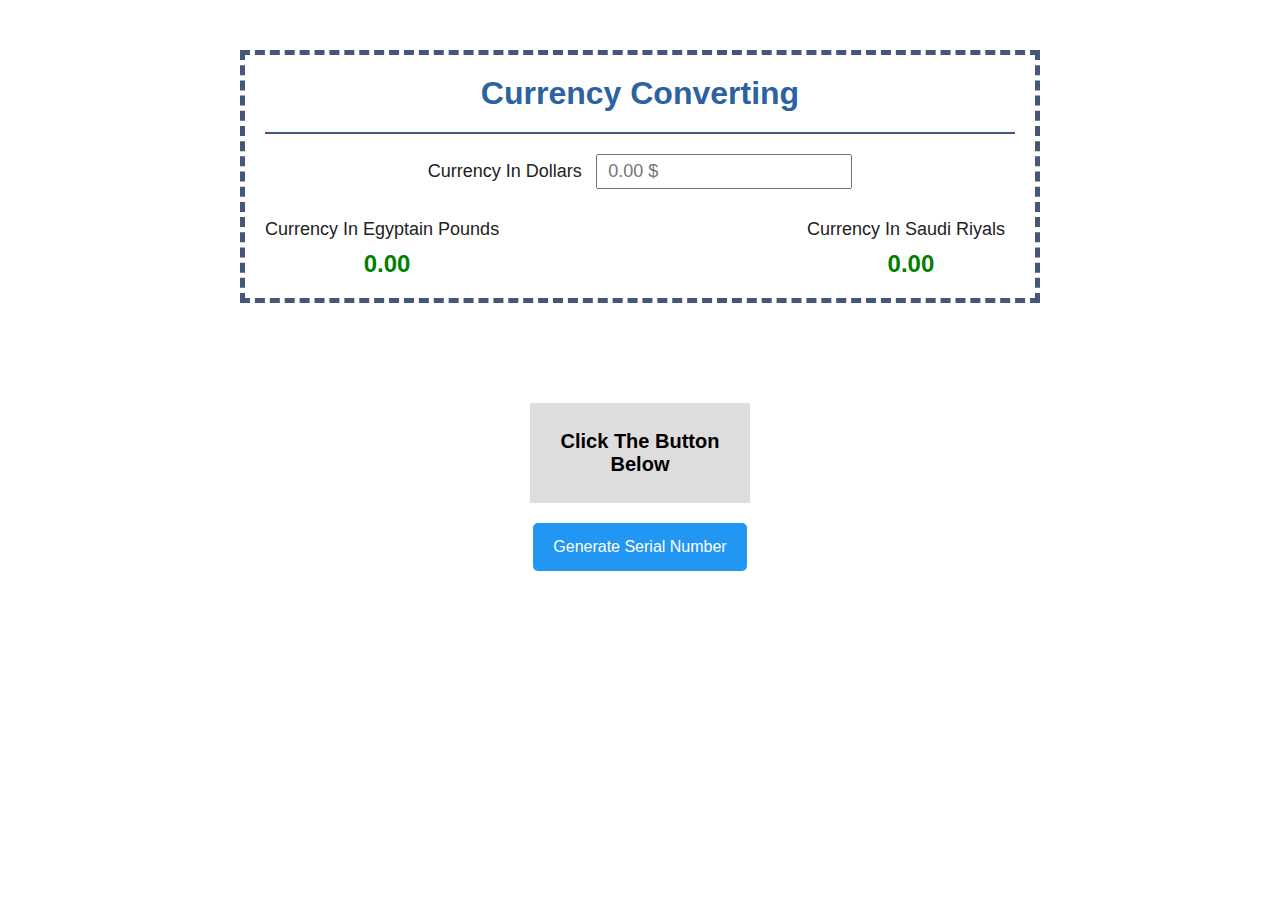
<file: Currency Converting & Serial Number Generator/index.html>
<!DOCTYPE html>
<html lang="en">
<head>
    <meta charset="UTF-8">
    <meta http-equiv="X-UA-Compatible" content="IE=edge">
    <meta name="viewport" content="width=device-width, initial-scale=1.0">
    <link rel="stylesheet" href="style.css">
    <title>Page Scroll Progress</title>
</head>
<body>
    <div class="container">
        <h1>Currency Converting</h1>
        <form>
            <div class="form-group">
                <label for="currency">Currency In Dollars</label>
                <input type="number" name="currency" id="currency" placeholder="0.00 $">
            </div>

            <div class="changed">
                <div class="form-group">
                    <label for="egyptian">Currency In Egyptain Pounds</label>
                    <p class="egyptian">0.00</p>
                </div>
    
                <div class="form-group">
                    <label for="saudi">Currency In Saudi Riyals</label>
                    <p class="saudi">0.00</p>
                </div>
            </div> 
        </form>
    </div>

    <div class="serial">Click The Button Below</div>
    <div class="generate">Generate Serial Number</div>

    <script src="script.js"></script>
</body>
</html>
</file>
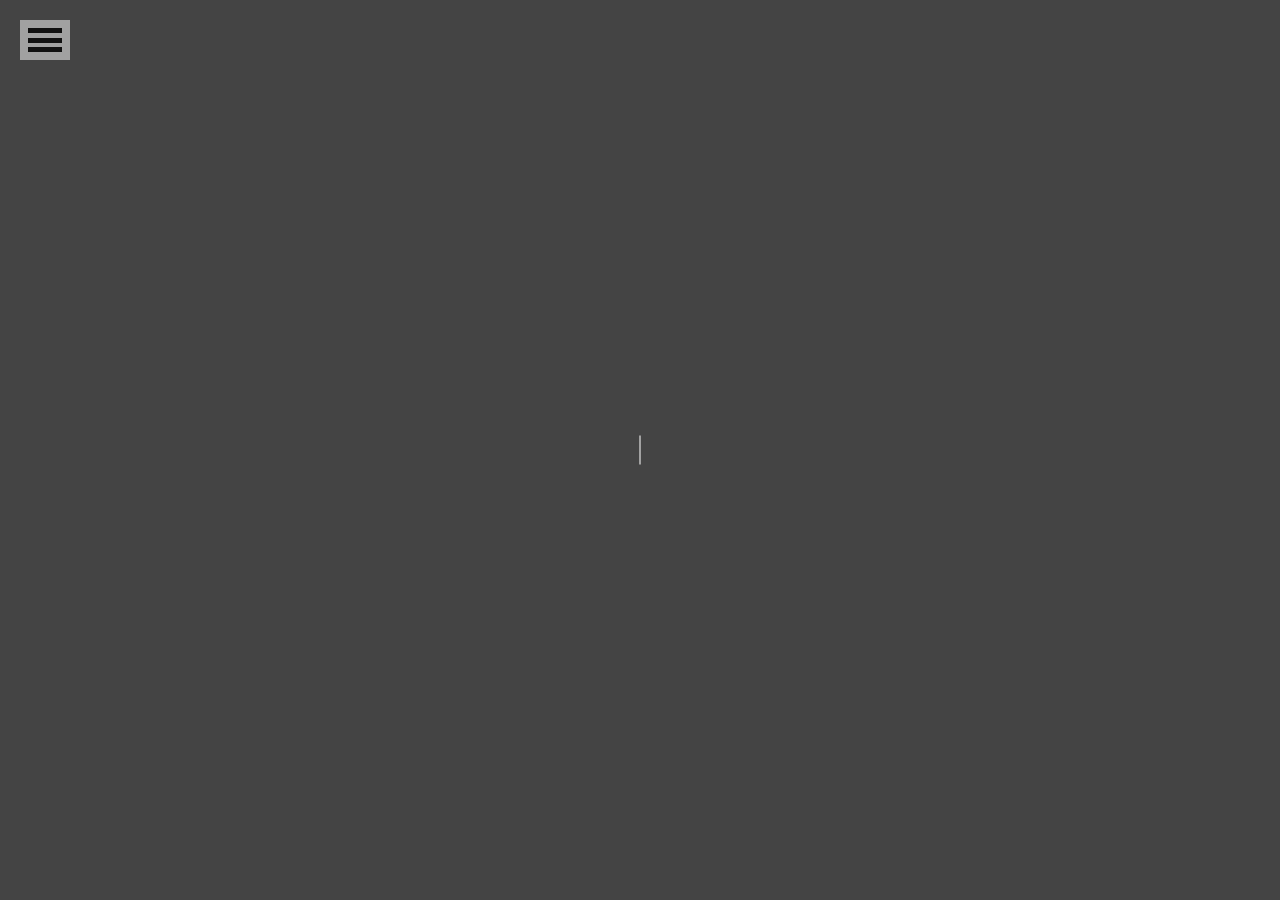
<file: Full Page Menu & TyprWriter Effect/index.html>
<!DOCTYPE html>
<html lang="en">
<head>
    <meta charset="UTF-8">
    <meta http-equiv="X-UA-Compatible" content="IE=edge">
    <meta name="viewport" content="width=device-width, initial-scale=1.0">
    <link rel="stylesheet" href="style.css">
    <title>Page Scroll Progress</title>
</head>
<body>
    <div class="bars">
        <span></span>
        <span></span>
        <span></span>
    </div>

    <p class="welcome">Please, click the menu bars icon to open the menu</p>

    <div class="menu">
        <div class="close">X</div>
        <span>Home</span>
        <span>About</span>
        <span>Category</span>
        <span>Contact</span>
    </div>
    <script src="script.js"></script>
</body>
</html>
</file>
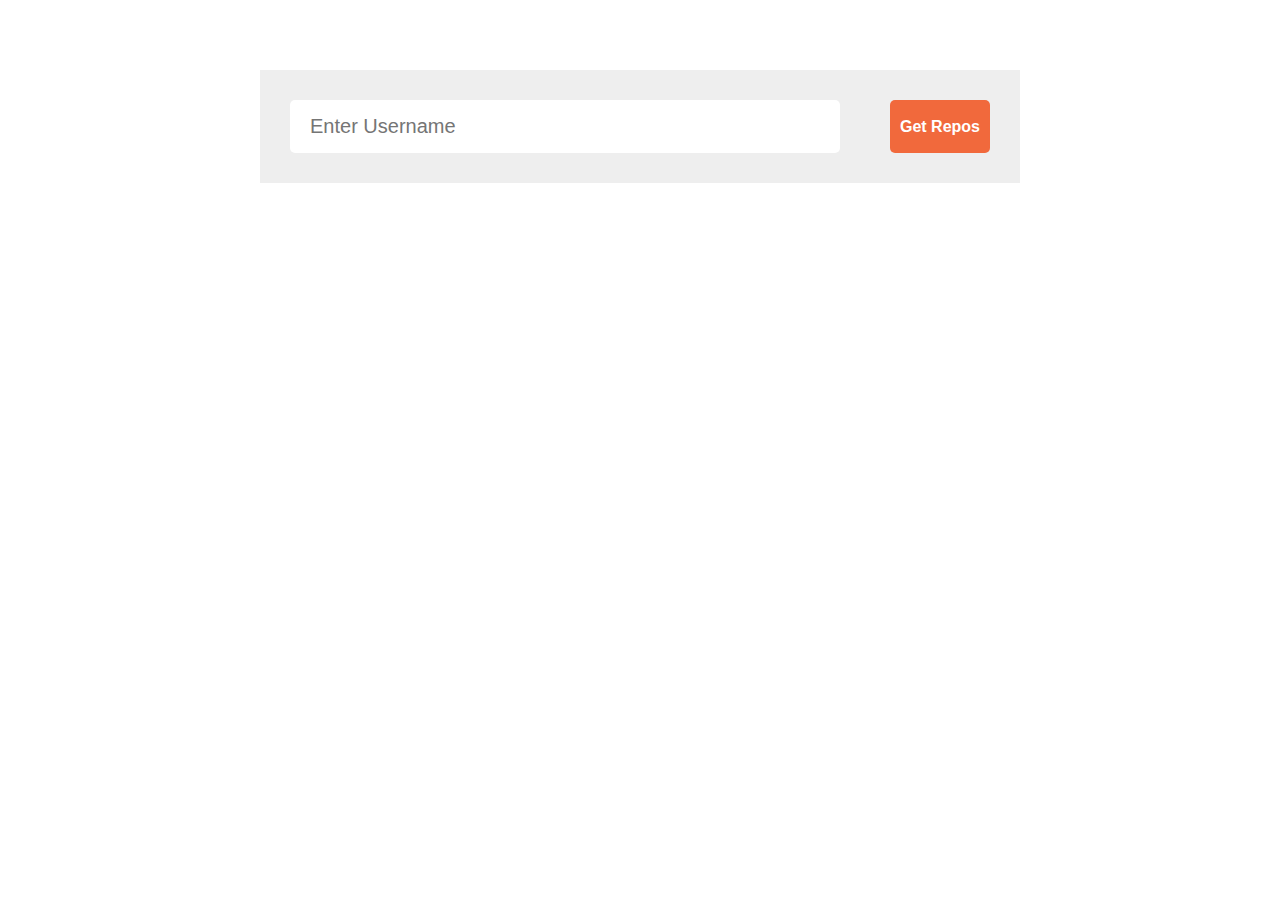
<file: Get Github Repositories/index.html>
<!DOCTYPE html>
<html lang="en">
<head>
    <meta charset="UTF-8">
    <meta http-equiv="X-UA-Compatible" content="IE=edge">
    <meta name="viewport" content="width=device-width, initial-scale=1.0">
    <link rel="stylesheet" href="style.css">
    <title>Page Scroll Progress</title>
</head>
<body>
    <div class="container">
        <div class="repo">
            <input type="text" class="input" placeholder="Enter Username">
            <span class="btn">Get Repos</span>
        </div>

        <div class="result"></div>
    </div>

    <script src="script.js"></script>
</body>
</html>
</file>
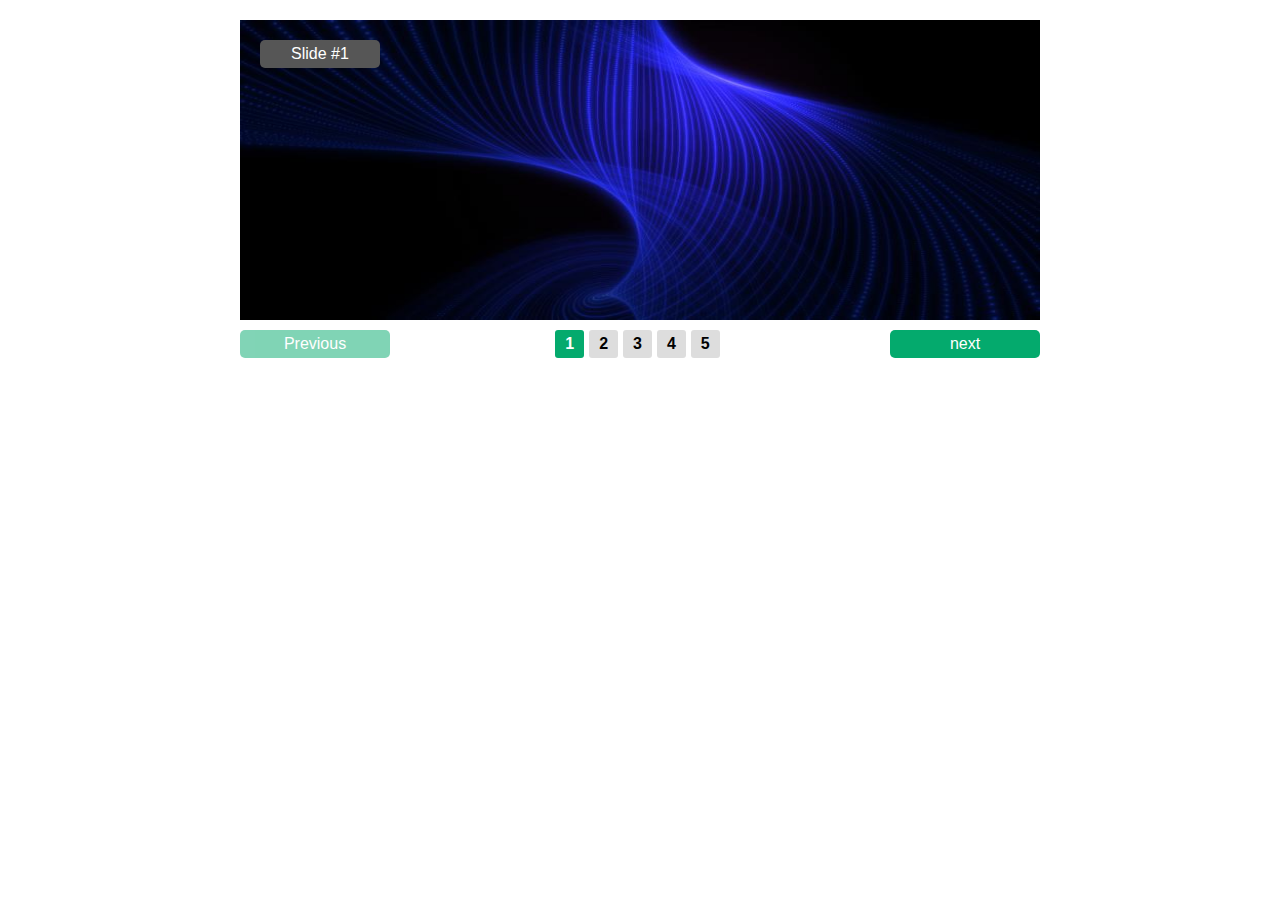
<file: Image Slider/index.html>
<!DOCTYPE html>
<html lang="en">
<head>
    <meta charset="UTF-8">
    <meta http-equiv="X-UA-Compatible" content="IE=edge">
    <meta name="viewport" content="width=device-width, initial-scale=1.0">
    <link rel="stylesheet" href="style.css">
    <title>Page Scroll Progress</title>
</head>
<body>
    <div class="container">
        <div class="image-number">Slide #<span>1</span></div>

        <div class="images">
            <img src="img1.jpg" alt="img">
            <img src="img2.jpg" alt="img">
            <img src="img3.jfif" alt="img">
            <img src="img4.jpg" alt="img">
            <img src="img5.jpg" alt="img">
        </div>

        <div class="slider">
            <span id="left-slider">Previous</span>
            <span id="right-slider">next</span>
            <span class="numbers"></span>
        </div>
    </div>
    <script src="script.js"></script>
</body>
</html>
</file>
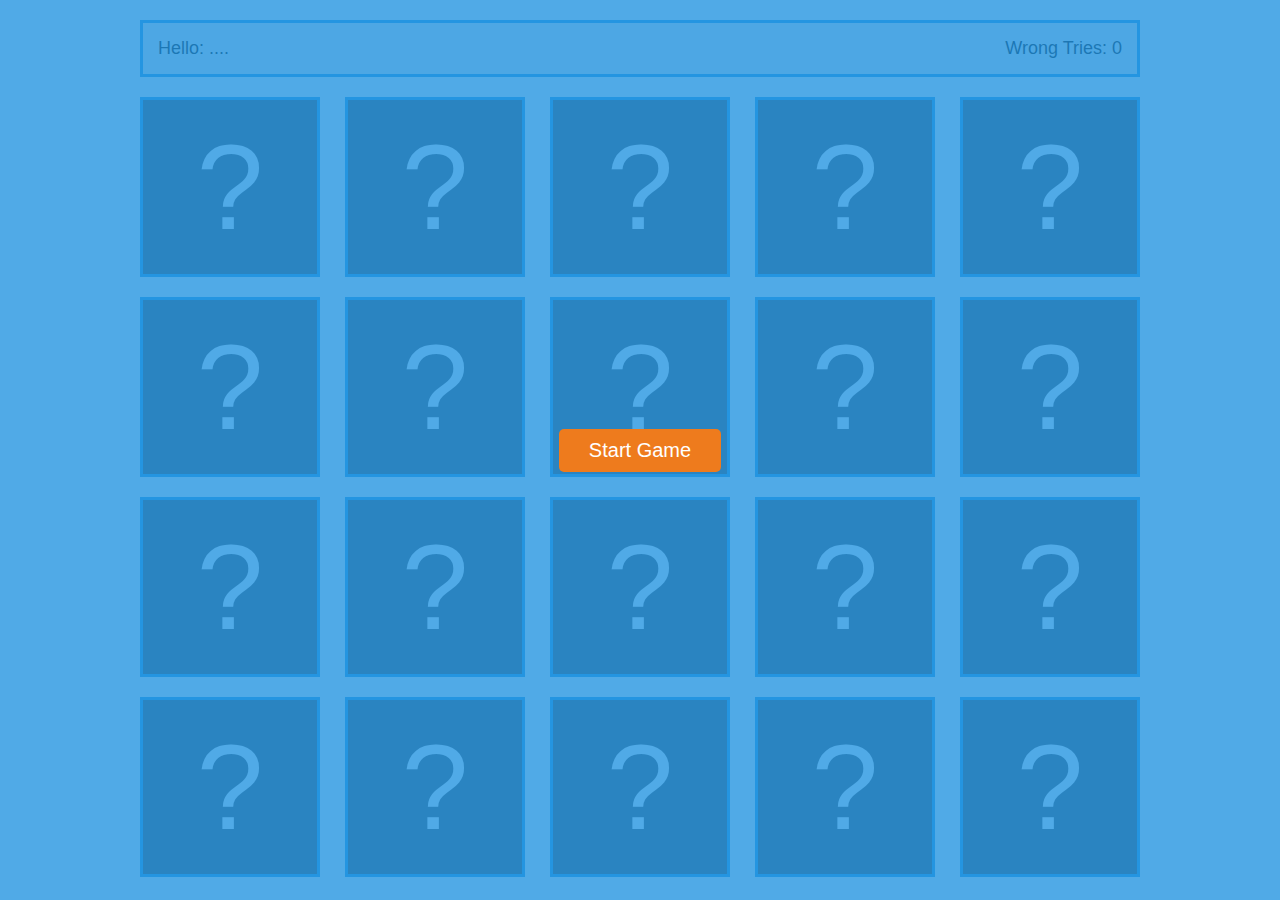
<file: memory game/index.html>
<!DOCTYPE html>
<html lang="en">
<head>
    <meta charset="UTF-8">
    <meta http-equiv="X-UA-Compatible" content="IE=edge">
    <meta name="viewport" content="width=device-width, initial-scale=1.0">
    <link rel="stylesheet" href="style.css">
    <title>Page Scroll Progress</title>
</head>
<body>
    <div class="container">
        <div class="header">
            <p class="welcome">Hello: <span>....</span></p>
            <p class="tries">Wrong Tries: <span>0</span></p>
        </div>

        <div class="content">
            <div class="image-container" data-tech="image1">
                <div class="face front"><img src="image1.png" alt="img"></div>
                <div class="face back"></div>
            </div>
            <div class="image-container" data-tech="image1">
                <div class="face front"><img src="image1.png" alt="img"></div>
                <div class="face back"></div>
            </div>
            <div class="image-container" data-tech="image2">
                <div class="face front"><img src="image2.png" alt="img"></div>
                <div class="face back"></div>
            </div>
            <div class="image-container" data-tech="image2">
                <div class="face front"><img src="image2.png" alt="img"></div>
                <div class="face back"></div>
            </div>
            <div class="image-container" data-tech="image3">
                <div class="face front"><img src="image3.png" alt="img"></div>
                <div class="face back"></div>
            </div>
            <div class="image-container" data-tech="image3">
                <div class="face front"><img src="image3.png" alt="img"></div>
                <div class="face back"></div>
            </div>
            <div class="image-container" data-tech="image4">
                <div class="face front"><img src="image4.jpg" alt="img"></div>
                <div class="face back"></div>
            </div>
            <div class="image-container" data-tech="image4">
                <div class="face front"><img src="image4.jpg" alt="img"></div>
                <div class="face back"></div>
            </div>
            <div class="image-container" data-tech="image5">
                <div class="face front"><img src="image5.png" alt="img"></div>
                <div class="face back"></div>
            </div>
            <div class="image-container" data-tech="image5">
                <div class="face front"><img src="image5.png" alt="img"></div>
                <div class="face back"></div>
            </div>
            <div class="image-container" data-tech="image6">
                <div class="face front"><img src="image6.png" alt="img"></div>
                <div class="face back"></div>
            </div>
            <div class="image-container" data-tech="image6">
                <div class="face front"><img src="image6.png" alt="img"></div>
                <div class="face back"></div>
            </div>
            <div class="image-container" data-tech="image7">
                <div class="face front"><img src="image7.jpg" alt="img"></div>
                <div class="face back"></div>
            </div>
            <div class="image-container" data-tech="image7">
                <div class="face front"><img src="image7.jpg" alt="img"></div>
                <div class="face back"></div>
            </div>
            <div class="image-container" data-tech="image8">
                <div class="face front"><img src="image8.png" alt="img"></div>
                <div class="face back"></div>
            </div>
            <div class="image-container" data-tech="image8">
                <div class="face front"><img src="image8.png" alt="img"></div>
                <div class="face back"></div>
            </div>
            <div class="image-container" data-tech="image9">
                <div class="face front"><img src="image9.png" alt="img"></div>
                <div class="face back"></div>
            </div>
            <div class="image-container" data-tech="image9">
                <div class="face front"><img src="image9.png" alt="img"></div>
                <div class="face back"></div>
            </div>
            <div class="image-container" data-tech="image10">
                <div class="face front"><img src="image10.png" alt="img"></div>
                <div class="face back"></div>
            </div>
            <div class="image-container" data-tech="image10">
                <div class="face front"><img src="image10.png" alt="img"></div>
                <div class="face back"></div>
            </div>
        </div>

        <audio class="wrong-audio" src="wrong.mp3"></audio>
        <audio class="right-audio" src="right.mp3"></audio>
    </div>

    <div class="start-game">
        <span>Start Game</span>
    </div>

    <div class="win-game">
        <span>You Win!</span>
    </div>

    <div class="lose-game">
        <span>You Lose :(</span>
    </div>
    <script src="script.js"></script>
</body>
</html>
</file>
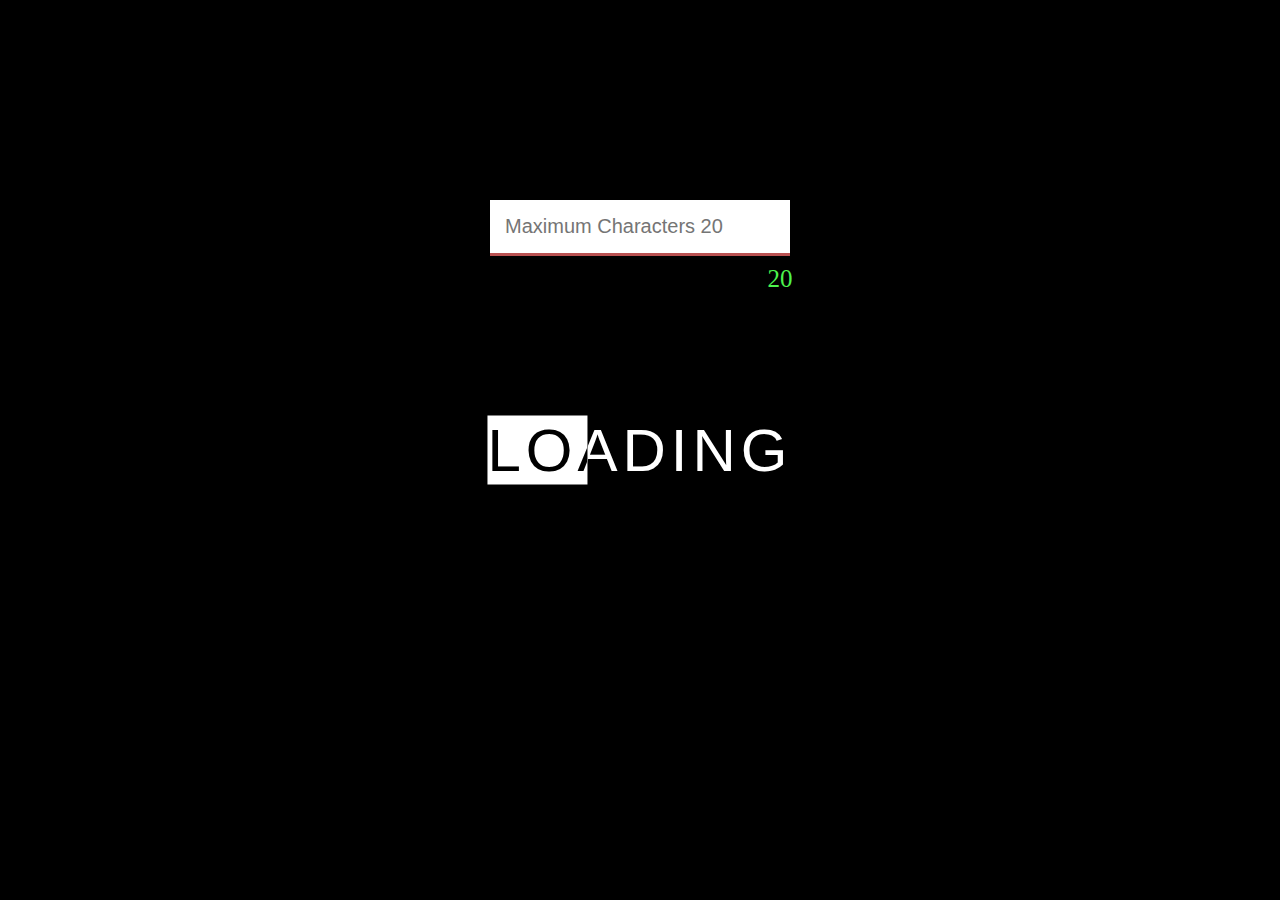
<file: Mix Blend Loading & input Letters Counting/index.html>
<!DOCTYPE html>
<html lang="en">
<head>
    <meta charset="UTF-8">
    <meta http-equiv="X-UA-Compatible" content="IE=edge">
    <meta name="viewport" content="width=device-width, initial-scale=1.0">
    <link rel="stylesheet" href="style.css">
    <title>Page Scroll Progress</title>
</head>
<body>
    <div class="loading">
        <span>Loading</span>
        <span></span>
    </div>

    <form>
        <input type="text" placeholder="Maximum Characters 20" maxlength="20">
        <span class="progress"></span>
        <span class="letters-counting">20</span>
    </form>

    <script src="script.js"></script>
</body>
</html>
</file>
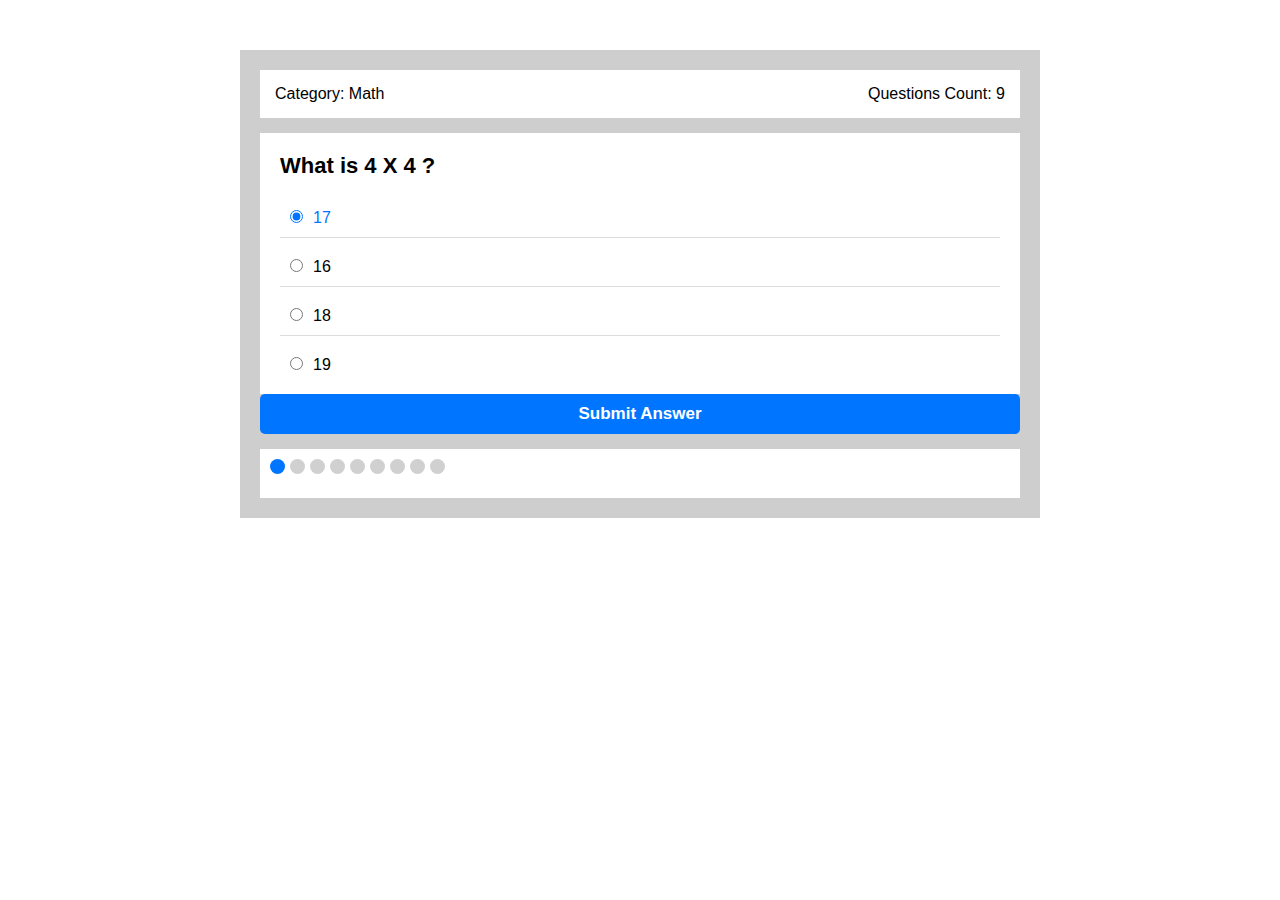
<file: Quiz/index.html>
<!DOCTYPE html>
<html lang="en">
<head>
    <meta charset="UTF-8">
    <meta http-equiv="X-UA-Compatible" content="IE=edge">
    <meta name="viewport" content="width=device-width, initial-scale=1.0">
    <link rel="stylesheet" href="style.css">
    <title>Page Scroll Progress</title>
</head>
<body>
    <div class="container">
        <div class="header">
            <p class="category">Category: Math</p>
            <p class="count">Questions Count: <span></span></p>
        </div>

        <div class="question"></div>

        <div class="options">
        </div>

        <input type="submit" value="Submit Answer">
        
        <div class="footer">
            <div class="bullets">
                <div class="spans">
                </div>
                <div class="result"></div>
            </div>
            <div class="timer">
            </div>
        </div>
    </div>

    <script src="script.js"></script>
</body>
</html>
</file>
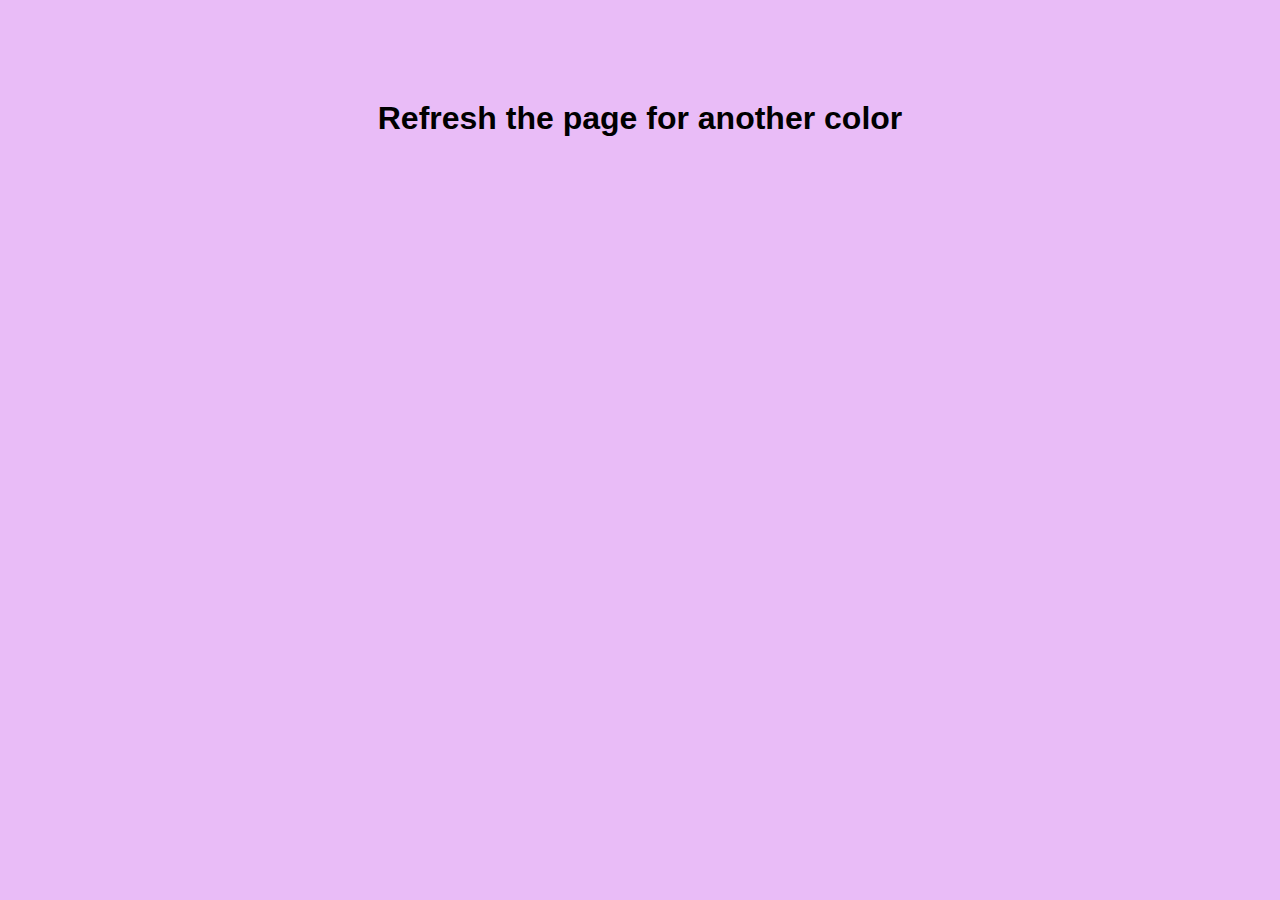
<file: Random Background Color/index.html>
<!DOCTYPE html>
<html lang="en">
<head>
    <meta charset="UTF-8">
    <meta http-equiv="X-UA-Compatible" content="IE=edge">
    <meta name="viewport" content="width=device-width, initial-scale=1.0">
    <link rel="stylesheet" href="style.css">
    <title>Page Scroll Progress</title>
</head>
<body>
    <h1>Refresh the page for another color</h1>
    <script src="script.js"></script>
</body>
</html>
</file>
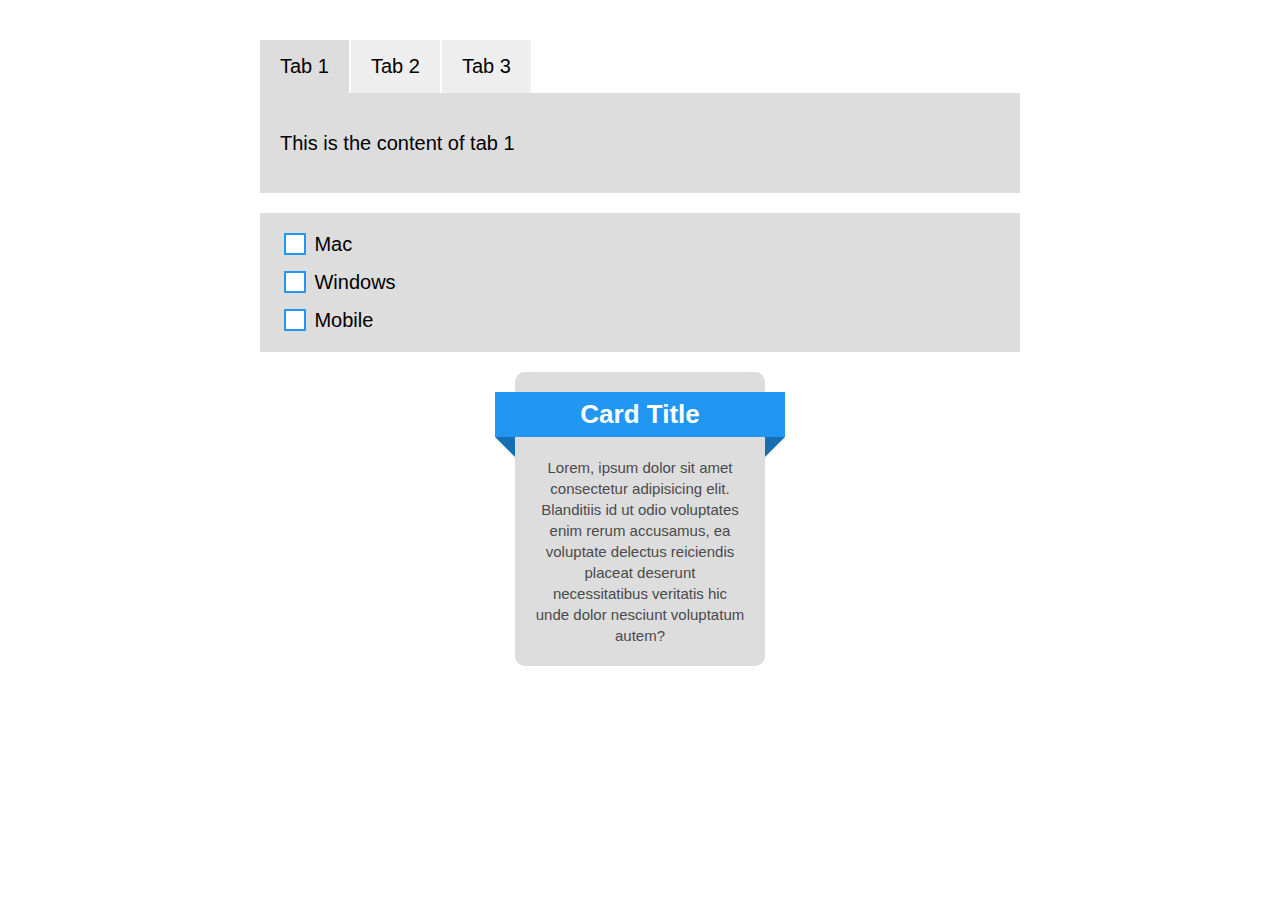
<file: Tabs & Custom Radio Buttons/index.html>
<!DOCTYPE html>
<html lang="en">
<head>
    <meta charset="UTF-8">
    <meta http-equiv="X-UA-Compatible" content="IE=edge">
    <meta name="viewport" content="width=device-width, initial-scale=1.0">
    <link rel="stylesheet" href="style.css">
    <title>Page Scroll Progress</title>
</head>
<body>
    <div class="container">
        <ul>
            <li class="active" data-tab=".one">Tab 1</li>
            <li data-tab=".two">Tab 2</li>
            <li data-tab=".three">Tab 3</li>
        </ul>
        <div>
            <div class="box one">This is the content of tab 1</div>
            <div class="box two">Content For tab 2</div>
            <div class="box three">Hello I am the content for tab 3</div>
        </div>

        <form>
            <div class="form-group">
                <input type="radio" name="choose" id="mac">
                <label for="mac">Mac</label>
            </div>

            <div class="form-group">
                <input type="radio" name="choose" id="windows">
                <label for="windows">Windows</label>
            </div>

            <div class="form-group">
                <input type="radio" name="choose" id="mobile">
                <label for="mobile">Mobile</label>
            </div>  
        </form>

        <div class="card">
            <h2 class="ribbon">Card Title</h2>
            <p>Lorem, ipsum dolor sit amet consectetur adipisicing elit. Blanditiis id ut odio voluptates enim rerum accusamus, ea voluptate delectus reiciendis placeat deserunt necessitatibus veritatis hic unde dolor nesciunt voluptatum autem?</p>
        </div>
    </div>

    <script src="script.js"></script>
</body>
</html>
</file>
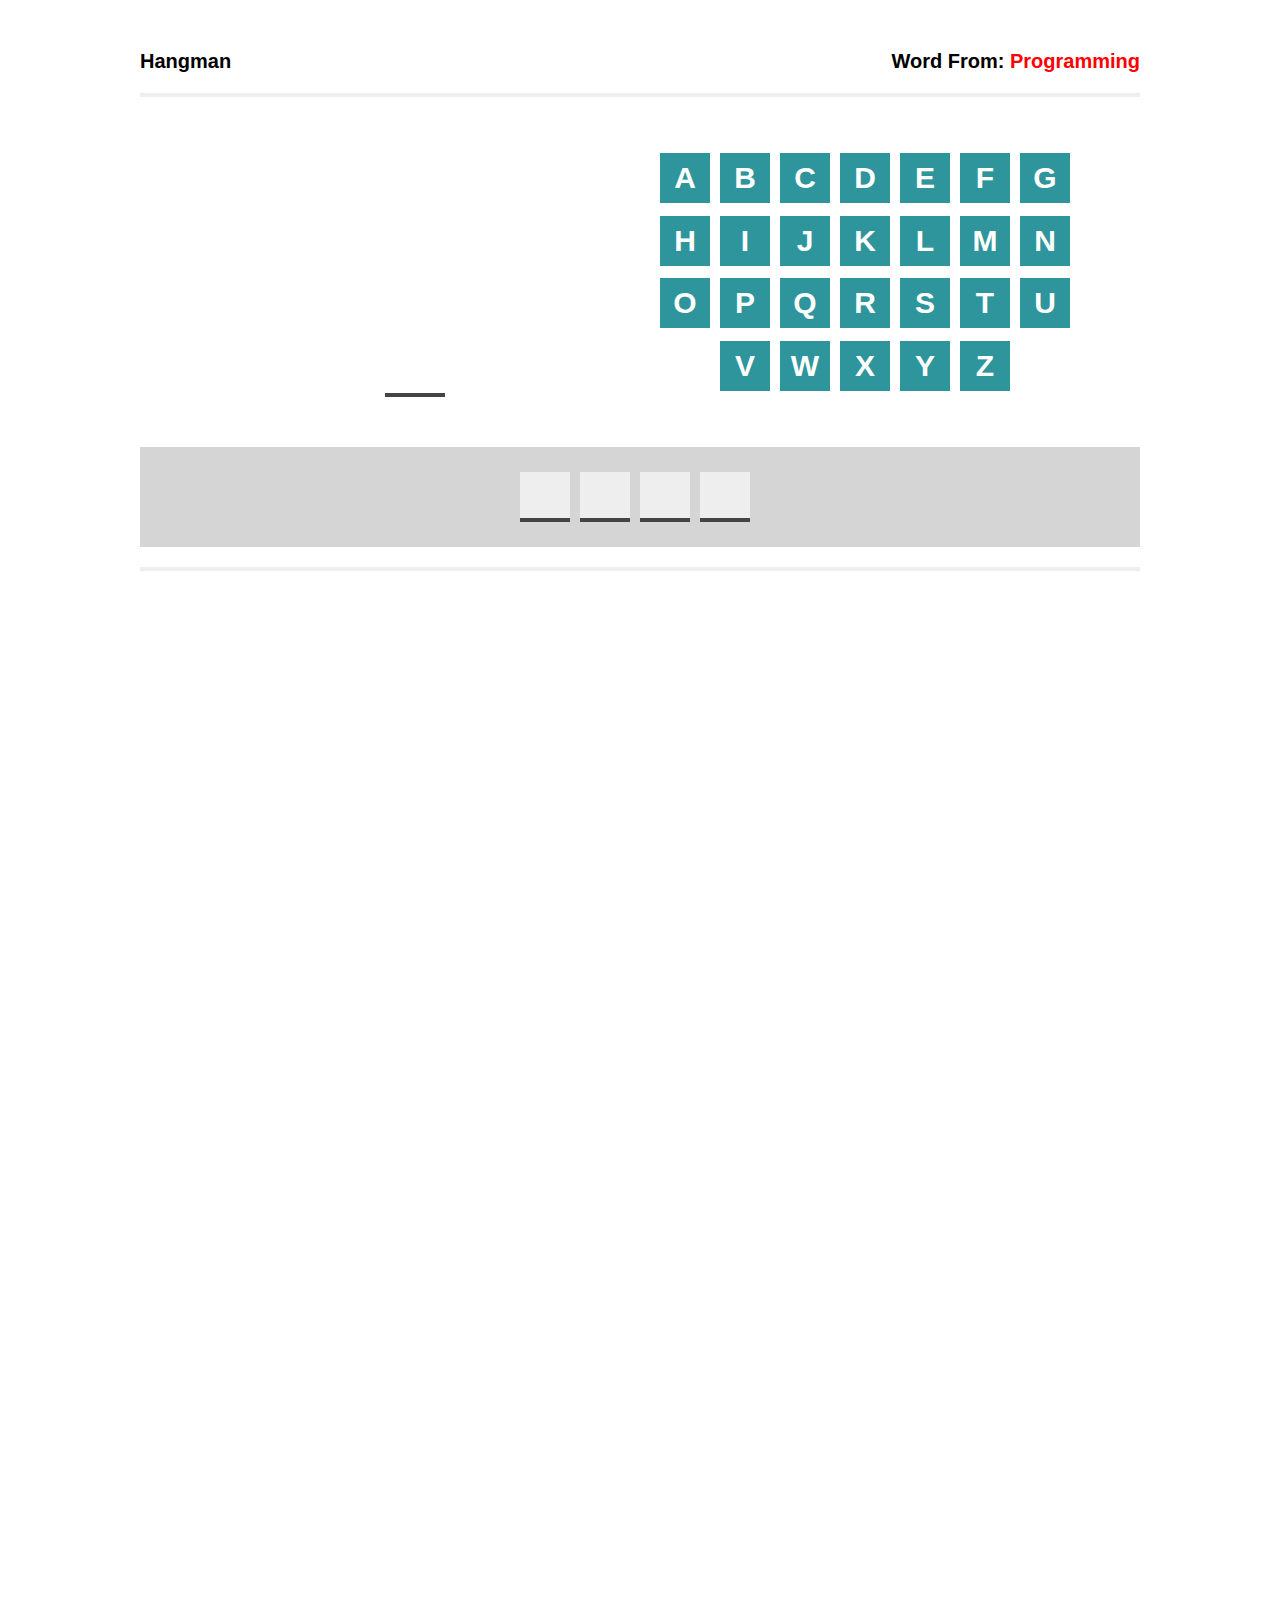
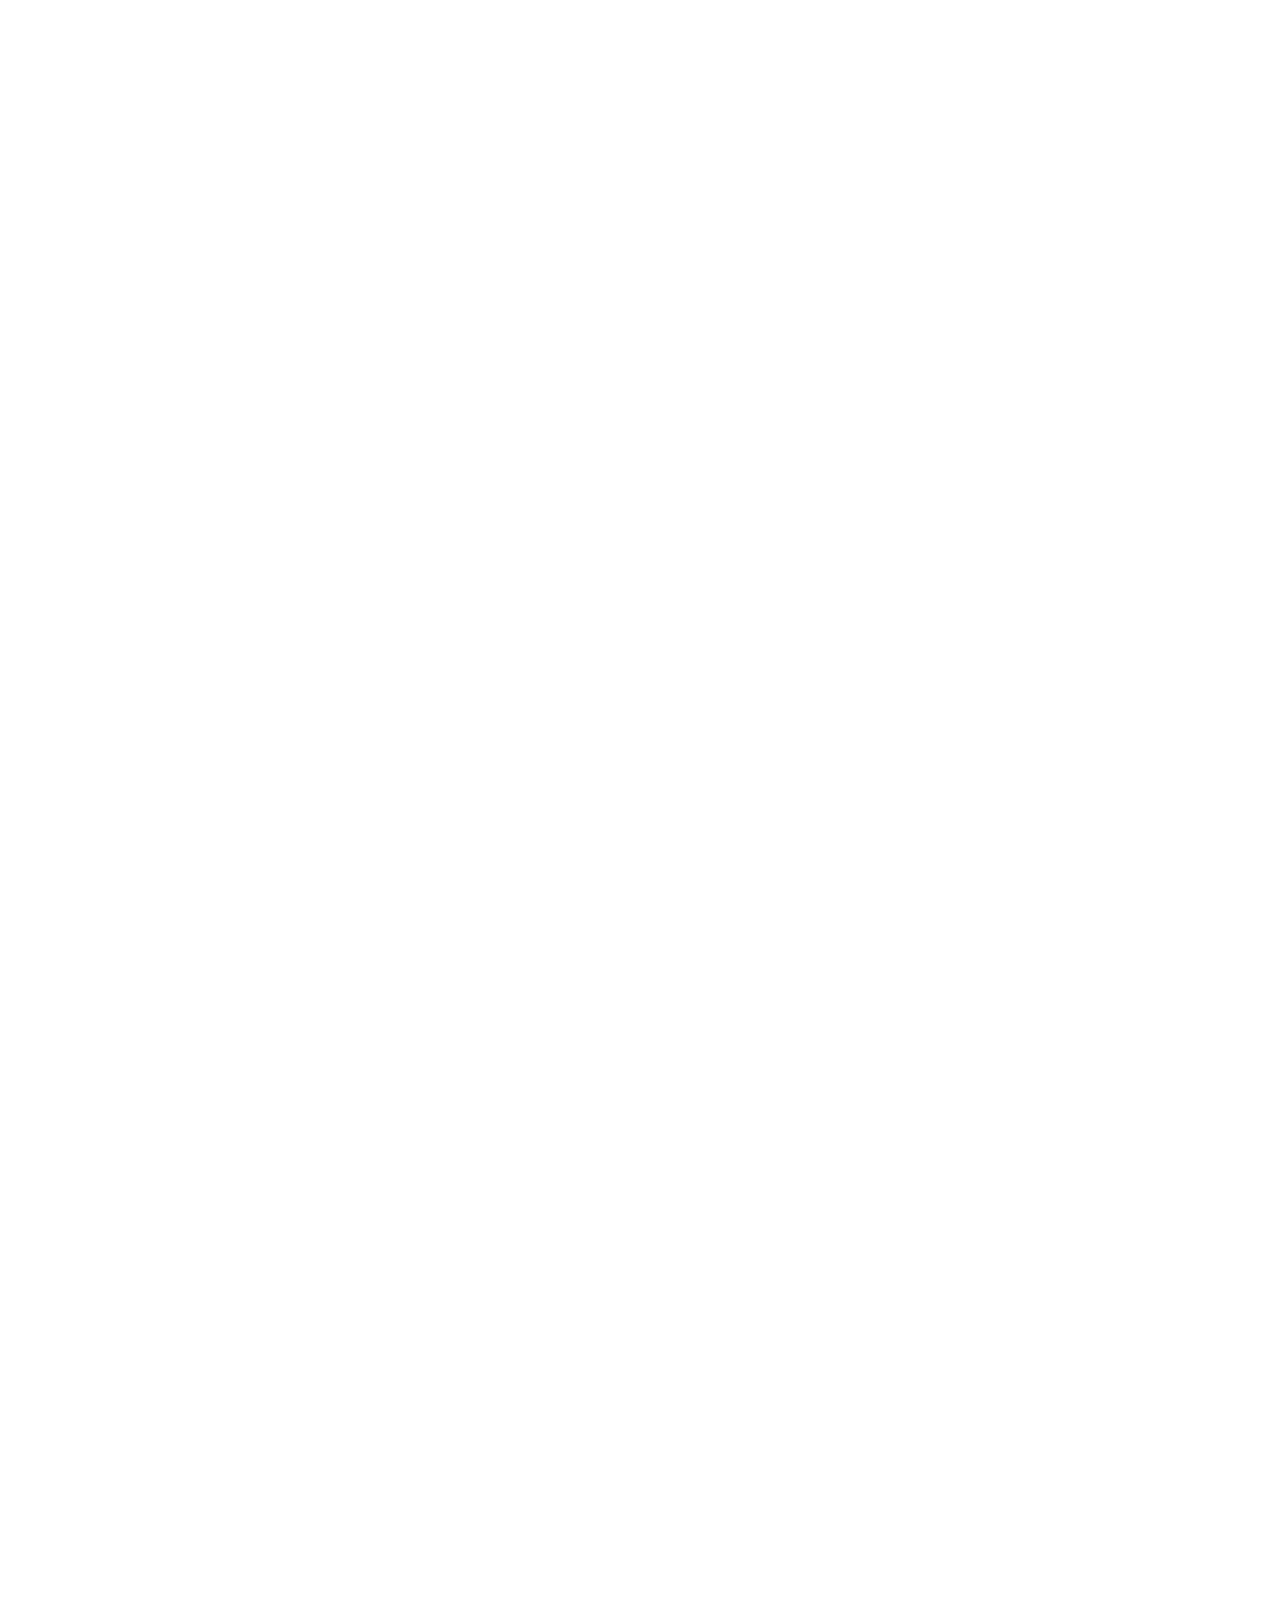
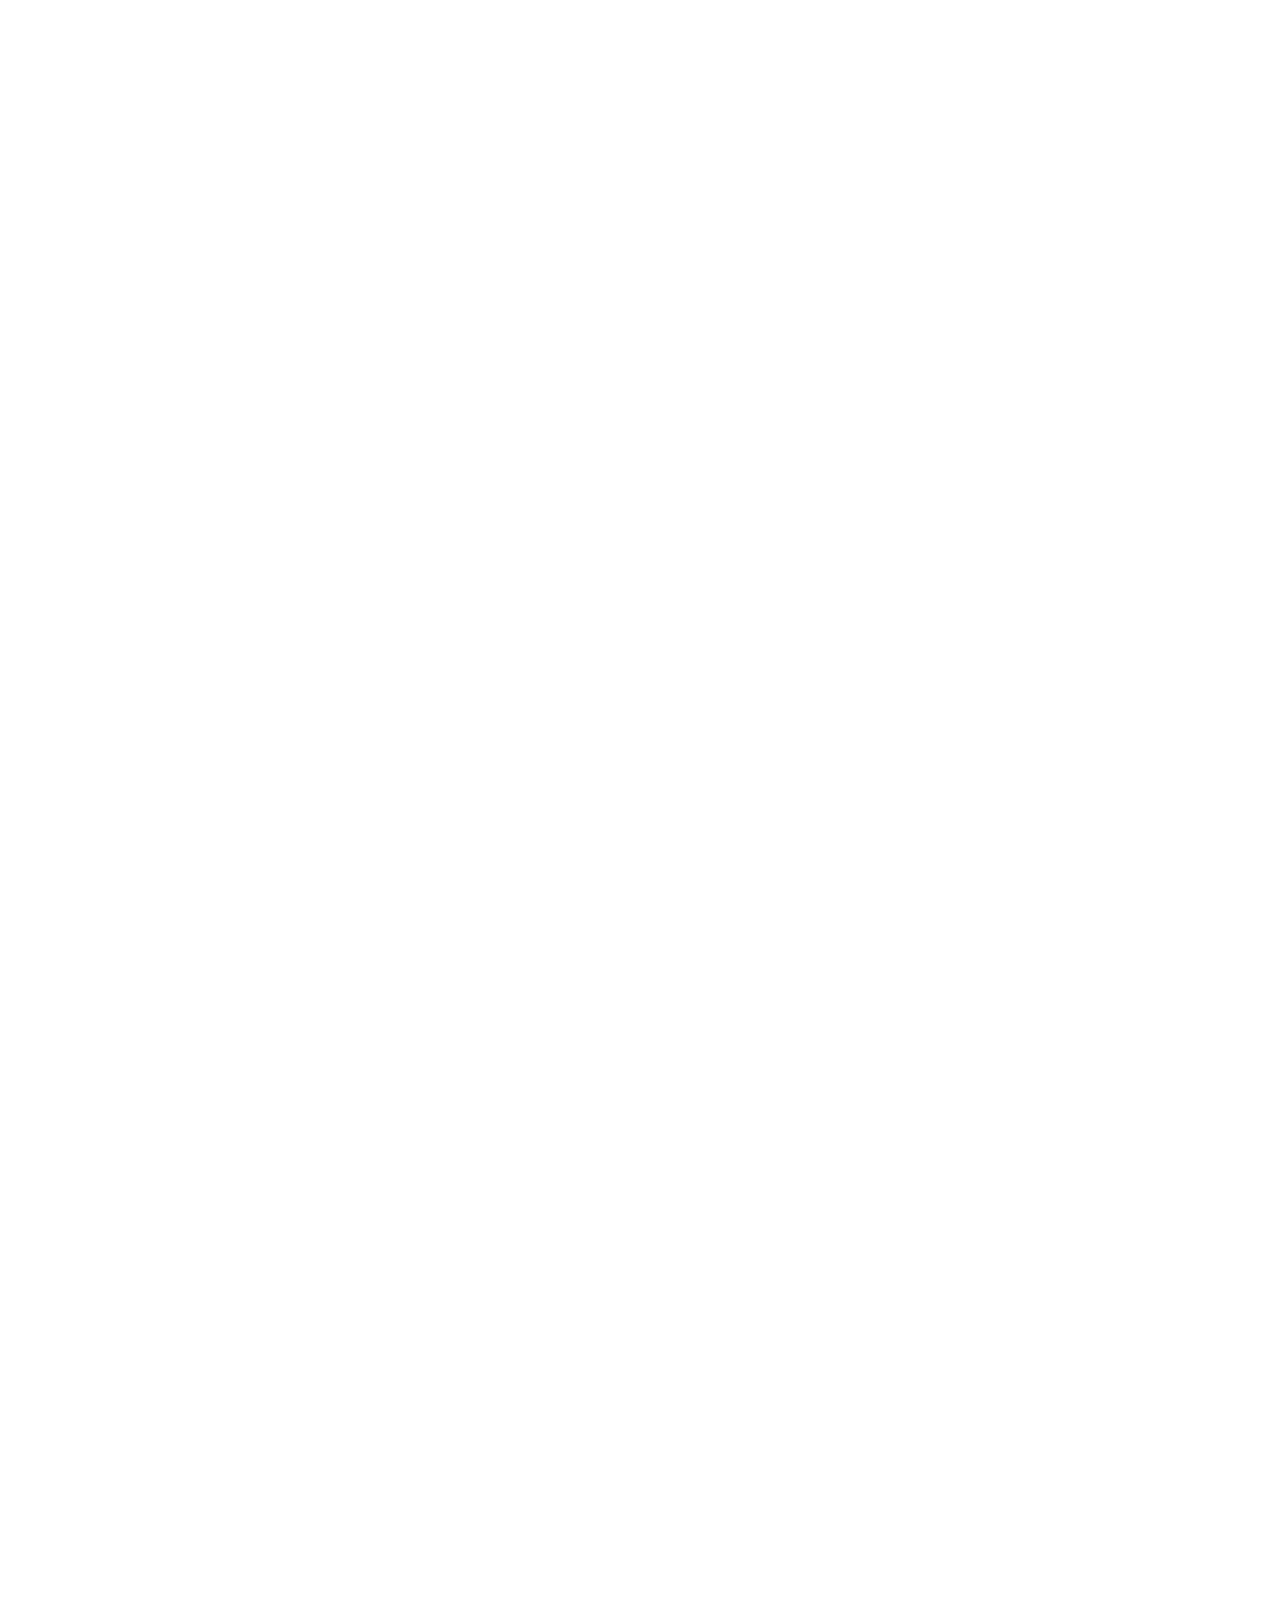
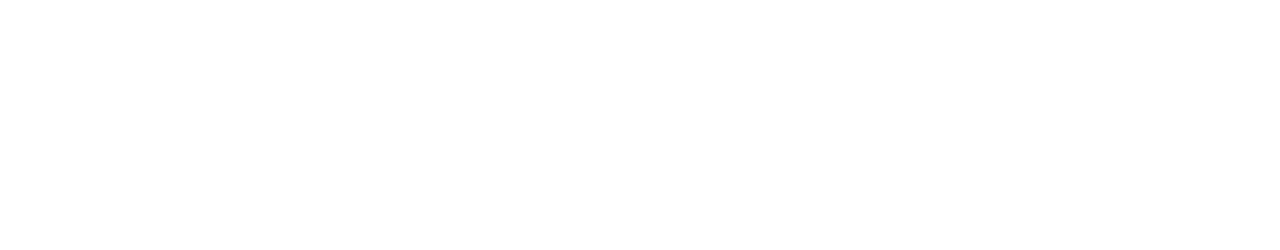
<file: The Hangman Game/index.html>
<!DOCTYPE html>
<html lang="en">
<head>
    <meta charset="UTF-8">
    <meta http-equiv="X-UA-Compatible" content="IE=edge">
    <meta name="viewport" content="width=device-width, initial-scale=1.0">
    <link rel="stylesheet" href="style.css">
    <title>Page Scroll Progress</title>
</head>
<body>
    <div class="container">
        <div class="header">
            <div class="title">Hangman</div>
            <div class="category">
                <p>Word From: <span></span></p>
            </div>
        </div>
        <hr>
        <div class="hanger">
            <div class="row">
                <div class="stand"></div>
                <div class="rope"></div>
                <div class="hangman">
                    <div class="head"></div>
                    <div class="body"></div>
                    <div class="hands"></div>
                    <div class="legs"></div>
                </div>
            </div>

            <div class="letters"></div>
        </div>

        <div class="letters-guess"></div>
        <hr>
    </div>

    <audio src="wrong.mp3" id="wrong"></audio>
    <audio src="right.mp3" id="success"></audio>

    <script src="script.js"></script>
</body>
</html>
</file>
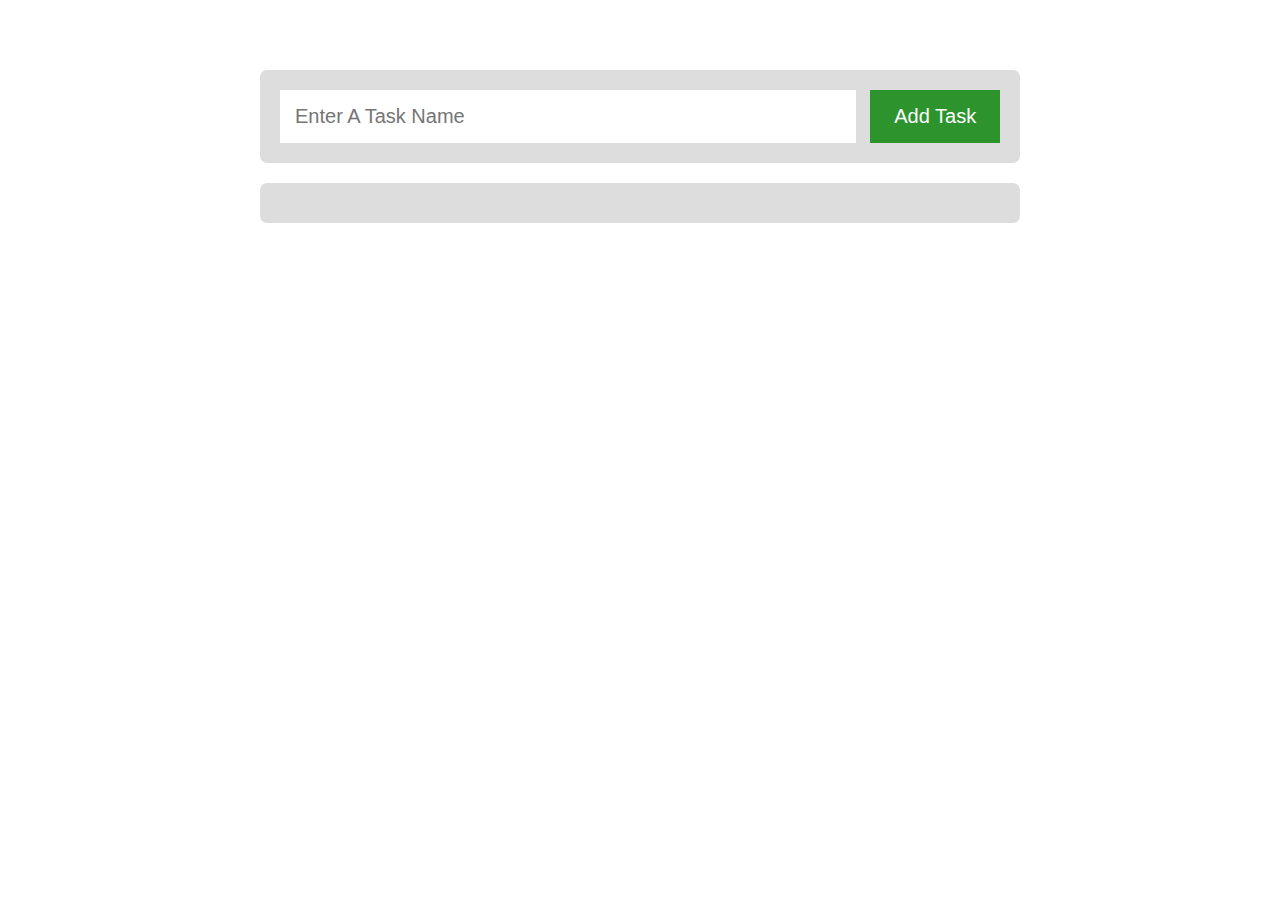
<file: To Do List/index.html>
<!DOCTYPE html>
<html lang="en">
<head>
    <meta charset="UTF-8">
    <meta http-equiv="X-UA-Compatible" content="IE=edge">
    <meta name="viewport" content="width=device-width, initial-scale=1.0">
    <link rel="stylesheet" href="style.css">
    <title>Page Scroll Progress</title>
</head>
<body>

    <div class="container">
        <div class="form">
            <input type="text" placeholder="Enter A Task Name">
            <button class="add-task">Add Task</button>
        </div>
    
        <div class="tasks">
        </div>
    </div>

    <script src="script.js"></script>
</body>
</html>
</file>
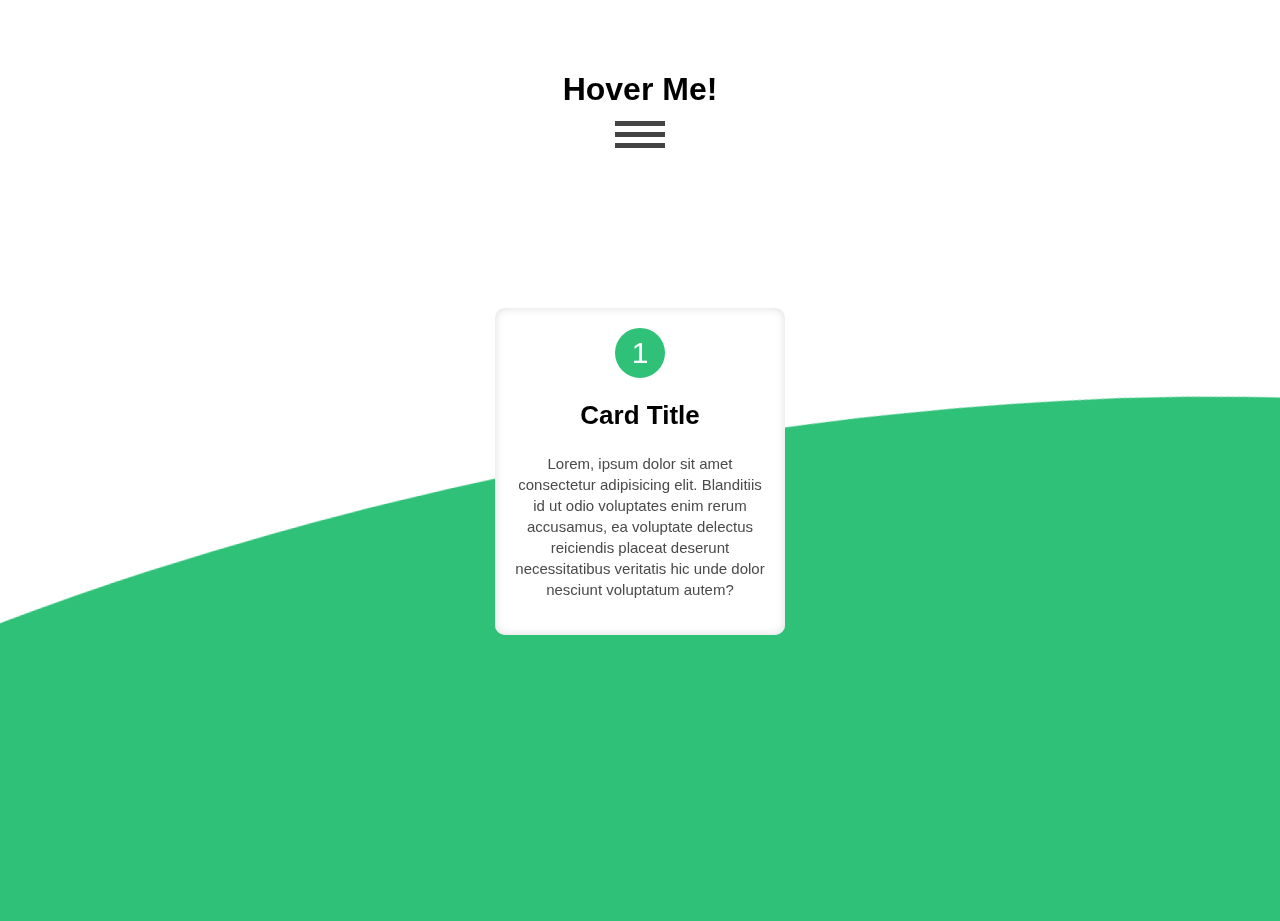
<file: Wavy Background & Card Filling Effect/index.html>
<!DOCTYPE html>
<html lang="en">
<head>
    <meta charset="UTF-8">
    <meta http-equiv="X-UA-Compatible" content="IE=edge">
    <meta name="viewport" content="width=device-width, initial-scale=1.0">
    <link rel="stylesheet" href="style.css">
    <title>Page Scroll Progress</title>
</head>
<body>
    <div class="page">
        <h1>Hover Me!</h1>
        <div class="menu-bar">
            <span></span>
            <span></span>
            <span></span>
        </div>

        <div class="card">
            <div class="header">1</div>
            <h2 class="ribbon">Card Title</h2>
            <p>Lorem, ipsum dolor sit amet consectetur adipisicing elit. Blanditiis id ut odio voluptates enim rerum accusamus, ea voluptate delectus reiciendis placeat deserunt necessitatibus veritatis hic unde dolor nesciunt voluptatum autem?</p>
        </div>
    </div>
</body>
</html>
</file>
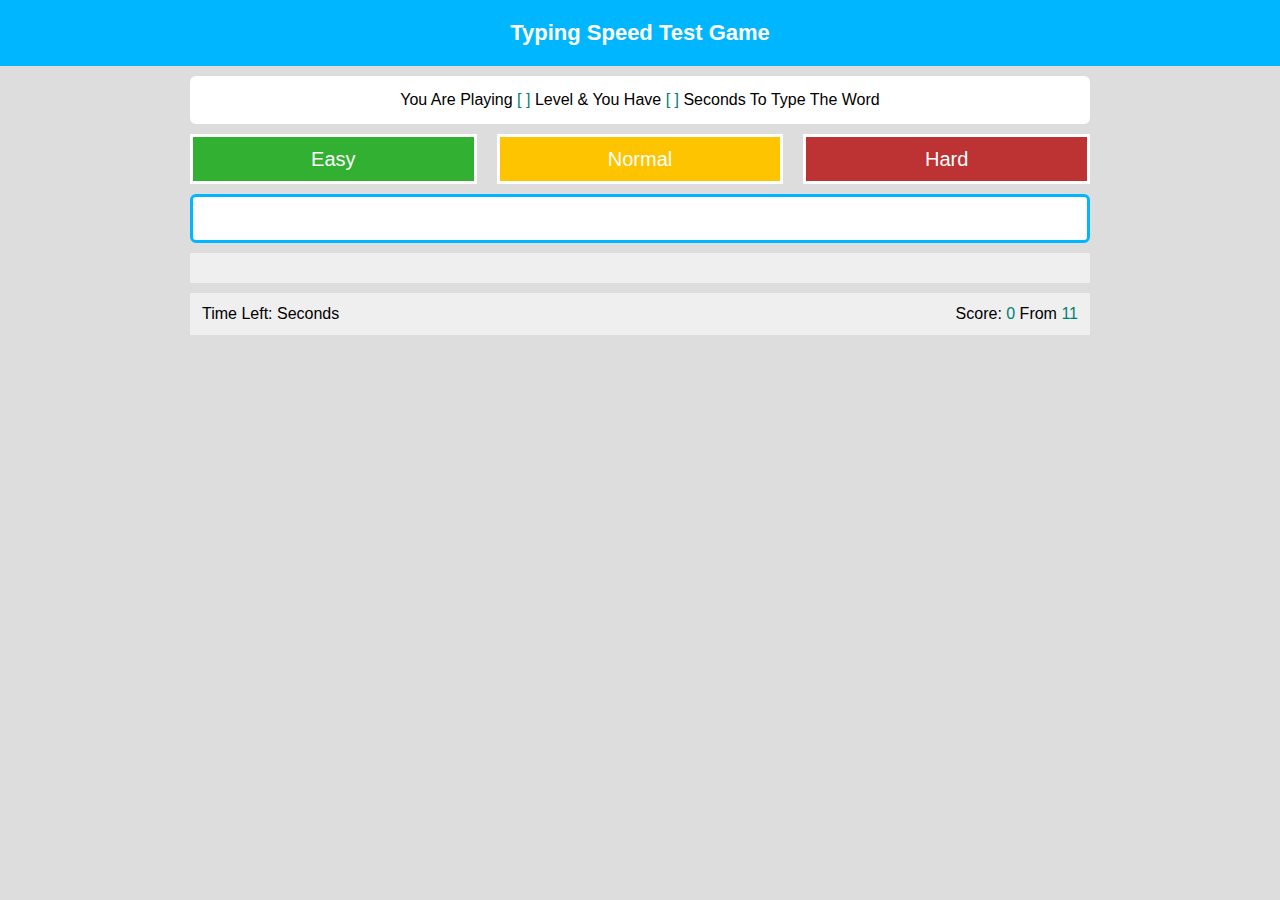
<file: Words Game/index.html>
<!DOCTYPE html>
<html lang="en">
<head>
    <meta charset="UTF-8">
    <meta http-equiv="X-UA-Compatible" content="IE=edge">
    <meta name="viewport" content="width=device-width, initial-scale=1.0">
    <link rel="stylesheet" href="style.css">
    <title>Page Scroll Progress</title>
</head>
<body>
    <div class="game-header">Typing Speed Test Game</div>
    <div class="container">
        <div class="header">You Are Playing <span class="difficulty"></span> Level & You Have <span class="time-remaining"></span> Seconds To Type The Word</div>
        <div class="play-btn">
            <button class="easy">Easy</button>
            <button class="normal">Normal</button>
            <button class="hard">Hard</button>
        </div>
        <h1>Word</h1>
        <input type="text">
        <div class="coming-words">
        </div>
        <div class="controls">
            <p>Time Left: <span class="time-remaining time-counter"></span> Seconds</p>
            <p>Score: <span class="score"></span> From <span class="total-score"></span></p>
        </div>

        <div class="result"></div>

        <audio class="win-sound" src="right.mp3"></audio>
        <audio class="lose-sound" src="wrong.mp3"></audio>
    </div>
    <script src="script.js"></script>
</body>
</html>
</file>
<file: Currency Converting & Serial Number Generator/style.css>
* {
    box-sizing: border-box;
    margin: 0;
    padding: 0;
}

body {
    font-family: sans-serif;
}

/* start container */
.container {
    margin: 50px auto;
    width: 800px;
    position: relative;
    border: 5px dashed #42577a;
    padding: 20px;
}

h1 {
    color: rgb(43, 98, 160);
    text-align: center;
    margin-bottom: 20px;
    padding-bottom: 20px;
    border-bottom: 2px solid #42577a;
}

form .form-group:first-child {
    text-align: center;
}

form .form-group input {
    padding: 5px 10px;
    font-size: 18px;
}

form .form-group label {
    margin-right: 10px;
    font-size: 18px;
    color: #222;
}

form .changed {
    display: flex;
    justify-content: space-between;
    margin-top: 30px;
}

form .changed .form-group p {
    text-align: center;
    font-size: 24px;
    font-weight: bold;
    margin-top: 10px;
    color: green;
}

.serial {
    width: 220px;
    text-align: center;
    margin: 100px auto 20px;
    padding: 30px;
    background-color: #ddd;
    font-size: 20px;
    height: 100px;
    font-weight: bold;
    display: flex;
    align-items: center;
    justify-content: center;
}

.generate {
    width: fit-content;
    margin: auto;
    padding: 15px 20px;
    background-color: #2196f3;
    color: white;
    border-radius: 5px;
    cursor: pointer;
}

.generate:hover {
    background-color: #2b87d2;
}
</file>
<file: Full Page Menu & TyprWriter Effect/style.css>
:root {
    --text-color: rgb(0, 128, 117);
    --main-color: rgb(0, 183, 255);
    --main-margin: 10px;
}

* {
    box-sizing: border-box;
    margin: 0;
    padding: 0;
}

body {
    font-family: Arial, Helvetica, sans-serif;
    background-color: #444;
}

.welcome {
    position: absolute;
    left: 50%;
    top: 50%;
    transform: translate(-50%, -50%);
    border-right: 1px solid white;
    animation: caret 0.5s linear infinite, typewriting 3s steps(49) 1s both;
    font-size: 25px;
    width: 0;
    white-space: nowrap;
    overflow: hidden;
    font-weight: bold;
    color: white;
}

@keyframes caret{
    from {
        border-right-color: white;
    }

    to {
        border-right-color: transparent;
    }
}

@keyframes typewriting {
    from {
        width: 0;
    }

    to {
        width: 601.16px;
    }
}

.bars {
    position: absolute;
    top: 20px;
    display: flex;
    flex-direction: column;
    justify-content: space-between;
    width: 50px;
    height: 40px;
    left: 20px;
    background-color: #a1a1a1;
    padding: 8px;
    cursor: pointer;
}

.bars span {
    background-color: #111;
    height: 5px;
    width: 100%;
}

.menu {
    height: 100vh;
    display: flex;
    justify-content: center;
    position: relative;
    z-index: 10;
    flex-direction: column;
    background-color: #0c0c0c;
    transform: translateY(-100%);
    transition: 0.5s;
}

.menu.open {
    transform: translateY(0);
}

.menu span {
    text-align: center;
    padding: 20px;
    font-size: 30px;
    font-weight: bold;
    cursor: pointer;
    color: white;
    transition: 0.3s;
    letter-spacing: 1px;
}

.menu span:hover {
    background-color: #111;
}

.menu .close {
    position: absolute;
    color: white;
}

.close {
    position: absolute;
    color: white;
    top: 20px;
    right: 20px;
    font-size: 35px;
    border: 2px solid white;
    border-radius: 50%;
    height: 50px;
    width: 50px;
    display: flex;
    justify-content: center;
    align-items: center;
    transition: 0.3s;
    cursor: pointer;
}

.close:hover {
    color: rgb(197, 68, 68);
    border-color: rgb(197, 68, 68);;
}
</file>
<file: Get Github Repositories/style.css>
* {
    box-sizing: border-box;
    margin: 0;
    padding: 0;
}

body {
    font-family: sans-serif;
}

/* start container */
.container {
    margin: 50px auto;
    width: 800px;
    position: relative;
    padding: 20px;
}

.repo {
    display: flex;
    justify-content: space-between;
    padding: 30px;
    background-color: #eee;
}

.repo input {
    flex-basis: 550px;
    height: 53px;
    color: #222;
    background-color: #ffffff;
    padding: 10px 20px;
    border-radius: 5px;
    font-size: 20px;
    border: none;
}

.repo input:focus {
    outline: 3px solid rgb(241 105 60);
}

.repo span.btn {
    display: block;
    width: 100px;
    height: 53px;
    line-height: 53px;
    border-radius: 5px;
    background-color: rgb(241 105 60);
    color: white;
    text-align: center;
    cursor: pointer;
    font-weight: bold;
}

.result {
    padding: 20px;
    background-color: #d6d6d6;
    display: none;
}

.result .repoInfo {
    display: flex;
    padding: 10px;
    background-color: white;
    justify-content: space-between;
    margin-bottom: 10px;
    align-items: center;
    border-radius: 5px;
}

.result .repoInfo h3 {
    flex-basis: 70%;
}

.result .repoInfo span,
.result .repoInfo a {
    flex: 1;
    width: 100px;
    padding: 10px;
    text-align: center;
    color: white;
}

.result .repoInfo span {
    background-color: #a73f4d;
}

.result .repoInfo a {
    background-color: rgb(59 172 107);
    text-decoration: none;
}
</file>
<file: Image Slider/style.css>
* {
    box-sizing: border-box;
    margin: 0;
    padding: 0;
}

body {
    font-family: sans-serif;
}

/* start container */
.container {
    width: 800px;
    height: 300px;
    position: relative;
    margin: 20px auto;
}

.container .image-number {
    position: absolute;
    left: 20px;
    top: 20px;
    width: 120px;
    text-align: center;
    padding: 5px;
    background-color: rgb(86, 86, 86);
    color: white;
    border-radius: 5px;
    z-index: 1;
}

.container .images {
    width: 100%;
    height: 100%;
    position: relative;
}

.container .images img {
    height: 100%;
    width: 100%;
    position: absolute;
    left: 0;
    top: 0;
    opacity: 0;
    transition: opacity 1s;
}

.container .images img.active {
    opacity: 1;
}

.container .slider {
    width: 100%;
    overflow: hidden;
    text-align: center;
}

.container .slider #left-slider,
.container .slider #right-slider {
    display: inline-block;
    text-align: center;
    background-color: #04AA6D;
    width: 150px;
    color: white;
    border-radius: 5px;
    padding: 5px;
    margin-top: 10px;
    cursor: pointer;
}

.container .slider #left-slider {
    float: left;
}

.container .slider #right-slider {
    float: right;
}

.container .slider #left-slider.disabled,
.container .slider #right-slider.disabled{
    opacity: 0.5;
    user-select: none;
    cursor: no-drop;
}

.container .slider .numbers {
    overflow: hidden;
}

.container .slider .numbers ul {
    list-style: none;
    display: flex;
    justify-content: center;
    margin-top: 10px;
}

.container .slider .numbers ul li {
    background-color: #ddd;
    padding: 5px 10px;
    margin-right: 5px;
    font-weight: bold;
    border-radius: 3px;
    cursor: pointer;
}

.container .slider .numbers ul li.active {
    background-color: #04AA6D;
    color: white;
}
/* end container */
</file>
<file: memory game/style.css>
* {
    box-sizing: border-box;
    margin: 0;
    padding: 0;
}

body {
    font-family: Arial, Helvetica, sans-serif;
}

/* start container */
.container {
    width: 1000px;
    position: relative;
    margin: 20px auto;
}

.header {
    padding: 15px;
    border: 3px solid rgb(36, 149, 225);
    display: flex;
    background-color: #eee;
    margin-bottom: 20px;
}

.header p {
    flex: 1;
    font-size: 18px;
}

.header p:last-of-type {
    text-align: right;
}

.content {
    display: flex;
    flex-wrap: wrap;
    justify-content: space-between;
    gap: 20px;
}

.content.stopClicking {
    pointer-events: none;
}

.content .image-container {
    flex-basis: 180px;
    height: 180px;
    text-align: center;
    position: relative;
    transform-style: preserve-3d;
    transition: transform 0.5s;
}

.content .image-container.flabbed,
.content .image-container.matched {
    transform: rotateY(180deg);
    pointer-events: none;
}

.content .image-container .face {
    width: 100%;
    height: 100%;
    background-color: #444;
    border: 3px solid rgb(36, 149, 225);
    position: absolute;
    top: 0;
    left: 0;
    line-height: 180px;
    display: flex;
    align-items: center;
    justify-content: center;
    backface-visibility: hidden;
    cursor: pointer;
}

.content .image-container .face.front {
    transform: rotateY(180deg);
}

.content .image-container .face.back::before {
    content: '?';
    font-size: 120px;
    color: white;
}

.content .image-container img {
    z-index: 1;
    width: 140px;
    height: 140px;
}

.start-game,
.win-game,
.lose-game {
    position: fixed;
    top: 0;
    left: 0;
    height: 100%;
    width: 100%;
    display: flex;
    justify-content: center;
    align-items: center;
    background-color: rgba(36, 149, 225, 0.8);
}

.win-game,
.lose-game {
    display: none;
}

.start-game span {
    display: block;
    width: fit-content;
    padding: 10px 30px;
    font-size: 20px;
    color: white;
    background-color: rgb(238, 123, 29);
    border-radius: 5px;
    cursor: pointer;
}

.win-game span,
.lose-game span{
    display: block;
    width: fit-content;
    padding: 10px 30px;
    font-size: 20px;
    color: white;
    border-radius: 5px;
}

.win-game span{
    background-color: rgb(64, 238, 29);
}

.lose-game span{
    background-color: rgb(238, 29, 29);
}
</file>
<file: Mix Blend Loading & input Letters Counting/style.css>
body {
    margin: 0;
    padding: 0;
    background-color: black;
}

.loading {
    position: absolute;
    top: 50%;
    left: 50%;
    transform: translate(-50%, -50%);
    color: white;
}

.loading span {
    position: relative;
    font-size: 60px;
    text-transform: uppercase;
    letter-spacing: 5px;
    font-family: Arial, Helvetica, sans-serif;
    z-index: 1;
    mix-blend-mode: difference;
}

.loading span:last-of-type {
    position: absolute;
    left: 0;
    top: 0;
    width: 100px;
    height: 100%;
    background-color: rgb(255, 255, 255);
    z-index: -1;
    animation: move 4s linear infinite;
}

@keyframes move {
    0% {
        left: 0;
    }

    50% {
        left: calc(100% - 100px);
    }

    100% {
        left: 0;
    }
}

form {
    width: 300px;
    margin: 200px auto;
    position: relative;
}

form input {
    width: 300px;
    border: none;
    border-bottom: 3px solid #b95151;
    color: #444;
    padding: 15px;
    font-size: 20px;
    box-sizing: border-box;
}

form input:focus {
    outline: none;
}

form .progress {
    position: absolute;
    width: 0;
    display: block;
    height: 5px;
    background-color: blue;
    transition: 0.3s;
}

form .letters-counting {
    font-size: 25px;
    position: absolute;
    right: 10px;
    margin-top: 10px;
    color: #4df44d;
    transform: translateX(50%);
    top: 55px;
}
</file>
<file: Quiz/style.css>
* {
    box-sizing: border-box;
    margin: 0;
    padding: 0;
}

body {
    font-family: sans-serif;
}

/* start container */
.container {
    margin: 50px auto;
    width: 800px;
    position: relative;
    padding: 20px;
    background-color: #cecece;
}

.header {
    padding: 15px;
    background-color: white;
    display: flex;
    margin-bottom: 15px;
}

.header .category {
    flex: 1;
}

.header .count {
    flex: 1;
    text-align: right;
}

.question {
    font-size: 22px;
    padding: 20px;
    padding-bottom: 0;
    font-weight: bold;
    background-color: white;
}

.options {
    background-color: white;
    padding: 20px;
}

.options .answer {
    border-bottom: 1px solid #ddd;
    padding: 10px;
    margin-bottom: 10px;
}

.options .answer:last-child {
    border-bottom: none;
    margin-bottom: 0;
    padding-bottom: 0;
}

.options .answer input[type="radio"] {
    margin-right: 10px;
}

.options .answer input[type="radio"]:checked + label {
    color: #0075ff;
}

input[type="submit"] {
    color: white;
    font-size: 17px;
    font-weight: bold;
    padding: 10px;
    width: 100%;
    display: block;
    border-radius: 5px;
    background-color: #0075ff;
    border: none;
    cursor: pointer;
}

.footer {
    background-color: white;
    margin-top: 15px;
    padding: 10px;
    display: flex;
}

.footer .bullets {
    flex: 1;
    color: #444;
}

.footer .bullets .spans {
    margin-bottom: 10px;
}

.footer .bullets .spans span.on {
    background-color: #0075ff;
}

.footer .bullets .spans span {
    display: inline-block;
    width: 15px;
    height: 15px;
    border-radius: 50%;
    margin-right: 5px;
    background-color: #d0d0d0;
}

.footer .timer {
    flex: 1;
    text-align: right;
}

.result {
    font-weight: bold;
}

.result .good {
    color: green;
}

.result .bad {
    color: red;
}

.result .perfect {
    color: #0075ff;
}
</file>
<file: Random Background Color/style.css>
body {
    font-family: Arial, Helvetica, sans-serif;
}

h1 {
    text-align: center;
    margin-top: 100px;
}
</file>
<file: Tabs & Custom Radio Buttons/style.css>
* {
    box-sizing: border-box;
    margin: 0;
    padding: 0;
}

body {
    font-family: sans-serif;
}

/* start container */
.container {
    margin: 20px auto;
    width: 800px;
    padding: 20px;
}

ul {
    list-style: none;
    display: flex;
}

ul li {
    padding: 15px 20px;
    font-size: 20px;
    background-color: #eee;
    border-right: 2px solid white;
    cursor: pointer;
    transition: 0.3s;
}

ul li.active,
ul li:hover {
    background-color: #ddd;
}

.box {
    width: 100%;
    height: 100px;
    padding: 20px;
    background-color: #ddd;
    font-size: 20px;
    display: flex;
    align-items: center;
}

.box:not(.one) {
    display: none;
}

/* start form */
form {
    margin-top: 20px;
    background-color: #ddd;
    padding: 20px;
    width: 100%;
}

form .form-group:not(:last-of-type) {
    margin-bottom: 15px;
}

.form-group input[type="radio"] {
    appearance: none;
}

.form-group label {
    position: relative;
    padding-left: 30px;
    font-size: 20px;
}

.form-group label::before {
    content: "";
    position: absolute;
    width: 18px;
    height: 18px;
    border: 2px solid #2196f3;
    top: 50%;
    left: 0;
    background-color: white;
    transform: translateY(-50%);
}

.form-group input[type="radio"]:checked + label::after,
.form-group input[type="radio"]:not(:checked):hover + label::after {
    content: "";
    position: absolute;
    width: 12px;
    height: 12px;
    background-color: #2196f3;
    top: 50%;
    left: 5px;
    transform: translateY(-50%);
}

.form-group input[type="radio"]:not(:checked):hover + label::after {
    opacity: 0.2;
}

.form-group input[type="radio"]:checked + label {
    color: #2196f3;
}

/* start ribbon */
.card {
    margin: 20px auto;
    text-align: center;
    width: 250px;
    border-radius: 10px;
    background-color: #ddd;
    padding: 20px;
    box-shadow: 0px 0px 10px #ddd inset;
}

.ribbon {
    font-size: 26px;
    margin-bottom: 20px;
    background-color: #2196f3;
    color: white;
    padding: 7px;
    width: calc(100% + 80px);
    position: relative;
    left: -40px;
}

.ribbon::before,
.ribbon::after {
    content: "";
    position: absolute;
    border-width: 10px;
    border-style: solid;
    bottom: -20px;
}

.ribbon::before {
    left: 0;
    border-color: #166eb3 #166eb3 transparent transparent;
}

.ribbon::after {
    right: 0;
    border-color: #166eb3 transparent transparent #166eb3;
}

.card p {
    font-size: 15px;
    color: #4a4a4a;
    line-height: 1.4;
}
</file>
<file: The Hangman Game/style.css>
* {
    -webkit-box-sizing: border-box;
    -moz-box-sizing: border-box;
    -ms-box-sizing: border-box;
    -o-box-sizing: border-box;
    box-sizing: border-box;
    padding: 0;
    margin: 0;
}

:root {
    --hanger-width: 4px;
    --hanger-color: #444;
}

body {
    margin: 0;
    padding: 0;
    height: 5000px;
    font-family: sans-serif;
}

/* start container */
.container {
    width: 1000px;
    margin: 50px auto;
}

/* start header */
.container .header {
    display: flex;
    align-items: center;
    font-weight: bold;
    font-size: 20px;
}

.container .header .title{
    flex: 1;
}

.container .header .category{
    flex: 1;
    text-align: right;
}

.container .header .category p span {
    color: red;
}
/* end header */

.container hr {
    border: 2px solid #eee;
    margin-top: 20px;
}

/* start hanger */
.container .hanger {
    display: flex;
    align-items: center;
    position: relative;
    padding: 50px;
    height: 350px;
}

.container .hanger .row {
    flex-basis: 50%;
    position: relative;
    height: 100%;
}

.container .hanger .stand {
    position: absolute;
    border-bottom: var(--hanger-width) solid var(--hanger-color);
    width: 60px;
    left: 50%;
    transform: translateX(-50%);
    bottom: 0;
}

.container .hanger .stand::before {
    content: "";
    display: none;
    height: 250px;
    position: absolute;
    left: 50%;
    bottom: 0;
    width: var(--hanger-width);
    background-color: var(--hanger-color);
    transform: translateX(-50%);
}

.container .hanger .stand::after {
    content: "";
    display: none;
    height: 4px;
    width: 100px;
    top: -230px;
    left: 50%;
    position: absolute;
    background-color: var(--hanger-color);
}

.container .hanger .rope {
    width: var(--hanger-width);
    height: 30px;
    position: absolute;
    background-color: var(--hanger-color);
    top: 17px;
    left: 322px;
    display: none;
}

.container .hanger .rope::after {
    content: "";
    display: none;
    width: 70px;
    height: 70px;
    border: var(--hanger-width) dashed var(--hanger-color);
    border-radius: 50%;
    position: absolute;
    top: 29px;
    left: -35px;
}

.container .hanger .hangman {
    position: absolute;
    left: 50%;
    top: 72px;
}

.container .hanger .hangman .head {
    width: 50px;
    height: 50px;
    border: var(--hanger-width) solid var(--hanger-color);
    border-radius: 50%;
    position: absolute;
    top: -12px;
    left: 75px;
    display: none;
}

.container .hanger .hangman .body {
    width: var(--hanger-width);
    height: 85px;
    position: absolute;
    top: 34px;
    left: 98px;
    background-color: var(--hanger-color);
    display: none;
}

.container .hanger .hangman .hands {
    display: none;
}

.container .hanger .hangman .hands::before,
.container .hanger .hangman .hands::after {
    content: "";
    width: 50px;
    height: 4px;
    position: absolute;
    background-color: var(--hanger-color);
    top: 70px;
}

.container .hanger .hangman .hands::before {
    left: 97px;
    transform: rotate(30deg);
}

.container .hanger .hangman .hands::after {
    left: 52px;
    transform: rotate(-30deg);
}

.container .hanger .hangman .legs {
    display: none;
}

.container .hanger .hangman .legs::before,
.container .hanger .hangman .legs::after {
    content: "";
    width: 50px;
    height: 4px;
    position: absolute;
    background-color: var(--hanger-color);
    top: 129px;
}

.container .hanger .hangman .legs::before {
    left: 97px;
    transform: rotate(30deg);
}

.container .hanger .hangman .legs::after {
    left: 52px;
    transform: rotate(-30deg);
}

/* start wrong classes */
.hanger.wrong-1 .stand::before {
    display: block;
}

.hanger.wrong-2 .stand::after {
    display: block;
}

.hanger.wrong-3 .rope {
    display: block;
}

.hanger.wrong-4 .rope::after {
    display: block;
}

.hanger.wrong-5 .hangman .head {
    display: block;
}

.hanger.wrong-6 .hangman .body {
    display: block;
}

.hanger.wrong-7 .hangman .hands {
    display: block;
}

.hanger.wrong-8 .hangman .legs {
    display: block;
}
/* end wrong classes */

.container .hanger .letters {
    flex: 1;
    display: flex;
    flex-wrap: wrap;
    align-items: center;
    justify-content: center;
    height: 100%;
}

.container .hanger .letters span {
    display: flex;
    align-items: center;
    justify-content: center;
    color: white;
    cursor: pointer;
    width: 50px;
    height: 50px;
    background-color: #2d959b;
    margin: 5px;
    font-size: 30px;
    font-weight: bold;
    text-transform: uppercase;
}

.container .hanger .letters span.clicked {
    pointer-events: none;
    background-color: var(--hanger-color);
    opacity: 0.2;
}
/* end hanger */

/* start letters-guess */
.container .letters-guess {
    background-color: rgb(214, 213, 213);
    padding: 10px;
    min-height: 100px;
    display: flex;
    align-items: center;
    justify-content: center;
}

.container .letters-guess span {
    width: 50px;
    height: 50px;
    text-transform: uppercase;
    font-size: 26px;
    background-color: #eee;
    border-bottom: var(--hanger-width) solid var(--hanger-color);
    margin-right: 10px;
    font-weight: bold;
    color: var(--hanger-color);
    display: flex;
    justify-content: center;
    align-items: center;
}

.container .letters-guess span.space {
    content: " ";
    background-color: var(--hanger-color);
    border: none;
    width: 20px;
    height: var(--hanger-width);
}
/* end letters-guess */

/* start endgame */
.end-game {
    position: fixed;
    top: 300px;
    left: 50%;
    transform: translateX(-50%);
    background-color: #2d959b;
    color: white;
    padding: 30px;
    display: flex;
    justify-content: center;
    align-items: center;
    font-size: 40px;
}

.end-game span {
    color: green;
    font-weight: bold;
}
/* end endgame */
/* end container */
</file>
<file: To Do List/style.css>
* {
    box-sizing: border-box;
    margin: 0;
    padding: 0;
}

body {
    font-family: sans-serif;
}

/* start container */
.container {
    margin: 50px auto;
    width: 800px;
    position: relative;
    padding: 20px;
}

.form {
    background-color: #ddd;
    padding: 20px;
    display: flex;
    justify-content: space-between;
    gap: 2%;
    border-radius: 7px;
}

.form input {
    font-size: 20px;
    padding: 15px;
    flex-basis: 80%;
    border: none;
    color: #444;
    caret-color: #2d932d;
}

.form input:focus {
    outline: none;
}

.form button.add-task {
    font-size: 20px;
    padding: 15px;
    flex-basis: 18%;
    cursor: pointer;
    background-color: #2d932d;
    color: white;
    border: none;
}

.form button.add-task:hover {
    background-color: #3ab53a;
}

.tasks {
    background-color: #ddd;
    margin-top: 20px;
    padding: 20px;
    border-radius: 7px;
}

.tasks .task {
    background-color: white;
    padding: 12px;
    display: flex;
    justify-content: space-between;
    align-items: center;
    margin-top: 20px;
    cursor: pointer;
}

.tasks .task:hover {
    background-color: #ccc;
}

.tasks .task.done {
    background-color: #ccc;
}

.tasks .task:first-of-type {
    margin-top: 0;
}

.tasks .task p {
    font-size: 18px;
    flex-basis: 700px;
}

.tasks .task button.delete {
    background-color: #d41010;
    padding: 10px 15px;
    color: white;
    font-size: 18px;
    border: none;
    border-radius: 5px;
    cursor: pointer;
}

.tasks .task button.delete:hover {
    background-color:#d32020; 
}
</file>
<file: Wavy Background & Card Filling Effect/style.css>
body {
    margin: 0;
    padding: 0;
    font-family: Arial, Helvetica, sans-serif;
}

.page {
    position: relative;
    height: 100vh;
}

.page::after {
    content: "";
    position: fixed;
    width: 200%;
    height: 100%;
    top: 50%;
    left: 50%;
    border-radius: 50%;
    transform: translateX(-50%) skew(0, -10deg);
    background-color: rgb(48, 193, 121);
    animation: wave 5s ease-in-out infinite alternate;
    z-index: -1;
}

@keyframes wave {
    from {
        transform: translateX(-50%) skew(0, -10deg);
    }

    to {
        transform: translateX(-30%) skew(10deg, 0);
    }
}

.page .card {
    position: absolute;
    top: 50%;
    left: 50%;
    transform: translate(-50%, -50%);
    text-align: center;
    width: 250px;
    border-radius: 10px;
    background-color: white;
    padding: 20px;
    box-shadow: 0px 0px 10px #ddd inset;
    overflow: hidden;
}

.page .card .header {
    background-color: rgb(48, 193, 121);
    font-size: 30px;
    display: flex;
    justify-content: center;
    align-items: center;
    width: 50px;
    height: 50px;
    border-radius: 50%;
    color: white;
    margin: auto;
    transition: 0.6s;
}

.page .card h2 {
    font-size: 26px;
    transition: 0.6s;
}

.page .card p {
    font-size: 15px;
    color: #4a4a4a;
    line-height: 1.4;
    transition: 0.6s;
}

.page h1 {
    position: relative;
    text-align: center;
    top: 50px;
}

.page .card:hover .header {
    box-shadow: 0 0 0 300px rgb(48, 193, 121);
}

.page .card:hover h2,
.page .card:hover p {
    color: white;
}


/* start menu bar */
.menu-bar {
    position: absolute;
    top: 100px;
    width: 50px;
    height: 24px;
    left: 50%;
    transform: translateX(-50%);
    cursor: pointer;
}

.menu-bar span {
    position: absolute;
    left: 0;
    width: 50px;
    height: 5px;
    background-color: #444;
    transition: all 0.5s;
}

.menu-bar span:first-of-type {
    top: 0;
}

.menu-bar span:nth-last-of-type(2) {
    top: 11px;
}

.menu-bar span:last-child {
    top: 22px;
}

.menu-bar:hover span:nth-last-of-type(2) {
    opacity: 0;
}

.menu-bar:hover span {
    top: 11px;
}

.menu-bar:hover span:first-of-type {
    transform: rotate(45deg);
    background-color: red;
}

.menu-bar:hover span:last-of-type {
    transform: rotate(-45deg);
    background-color: red;
}


/* end menu bar */
</file>
<file: Words Game/style.css>
:root {
    --text-color: rgb(0, 128, 117);
    --main-color: rgb(0, 183, 255);
    --main-margin: 10px;
}

* {
    box-sizing: border-box;
    margin: 0;
    padding: 0;
}

body {
    font-family: Arial, Helvetica, sans-serif;
    background-color: #ddd;
}

.game-header {
    color: white;
    background-color: var(--main-color);
    padding: 20px;
    text-align: center;
    font-weight: bold;
    font-size: 22px;
}

.container {
    width: 900px;
    margin: 0 auto;
}

.header {
    background-color: white;
    margin-top: var(--main-margin);
    margin-bottom: var(--main-margin);
    border-radius: 6px;
    text-align: center;
    padding: 15px;
}

.header span {
    color: var(--text-color);
}

.header span::after {
    content: " ]";
}

.header span::before {
    content: "[ ";
}

.play-btn {
    display: flex;
    justify-content: center;
    color: white;
    font-weight: bold;
    text-align: center;
    margin-top: var(--main-margin);
    margin-bottom: var(--main-margin);
    gap: 20px;
}

.play-btn button {
    color: white;
    flex: 1;
    height: 50px;
    font-size: 20px;
    border: 3px solid white;
    cursor: pointer;
}

.play-btn button:focus {
    outline: none;
}

.play-btn .easy {
    background-color: rgb(49, 176, 49);
}

.play-btn .normal {
    background-color: #ffc400;
}

.play-btn .hard {
    background-color: rgb(189, 50, 50);
}

h1 {
    text-align: center;
    font-size: 60px;
    margin-bottom: var(--main-margin);
    display: none;
    user-select: none;
}

input {
    font-size: 20px;
    padding: 10px;
    background-color: white;
    border: 3px solid var(--main-color);
    border-radius: 6px;
    text-align: center;
    width: 100%;
    caret-color: var(--main-color);
    margin-bottom: var(--main-margin);
}

input:focus {
    outline: none;
}

.coming-words {
    background-color: #efefef;
    text-align: center;
    margin-bottom: var(--main-margin);
    padding: 15px;
    display: flex;
    flex-wrap: wrap;
    justify-content: center;
}

.coming-words span {
    background-color: rgb(0, 128, 90);
    color: white;
    padding: 10px;
    margin: 5px;
    border-radius: 5px;
}

.controls {
    background-color: #efefef;
    display: flex;
    justify-content: space-between;
    padding: 12px;
}

.controls span {
    color: var(--text-color);
}

.result {
    text-align: center;
    margin-top: 30px;
}

.result span {
    font-size: 60px;
    font-weight: bold;
}

.result span.win {
    color: green;
}

.result span.lose {
    color: red;
}
</file>
